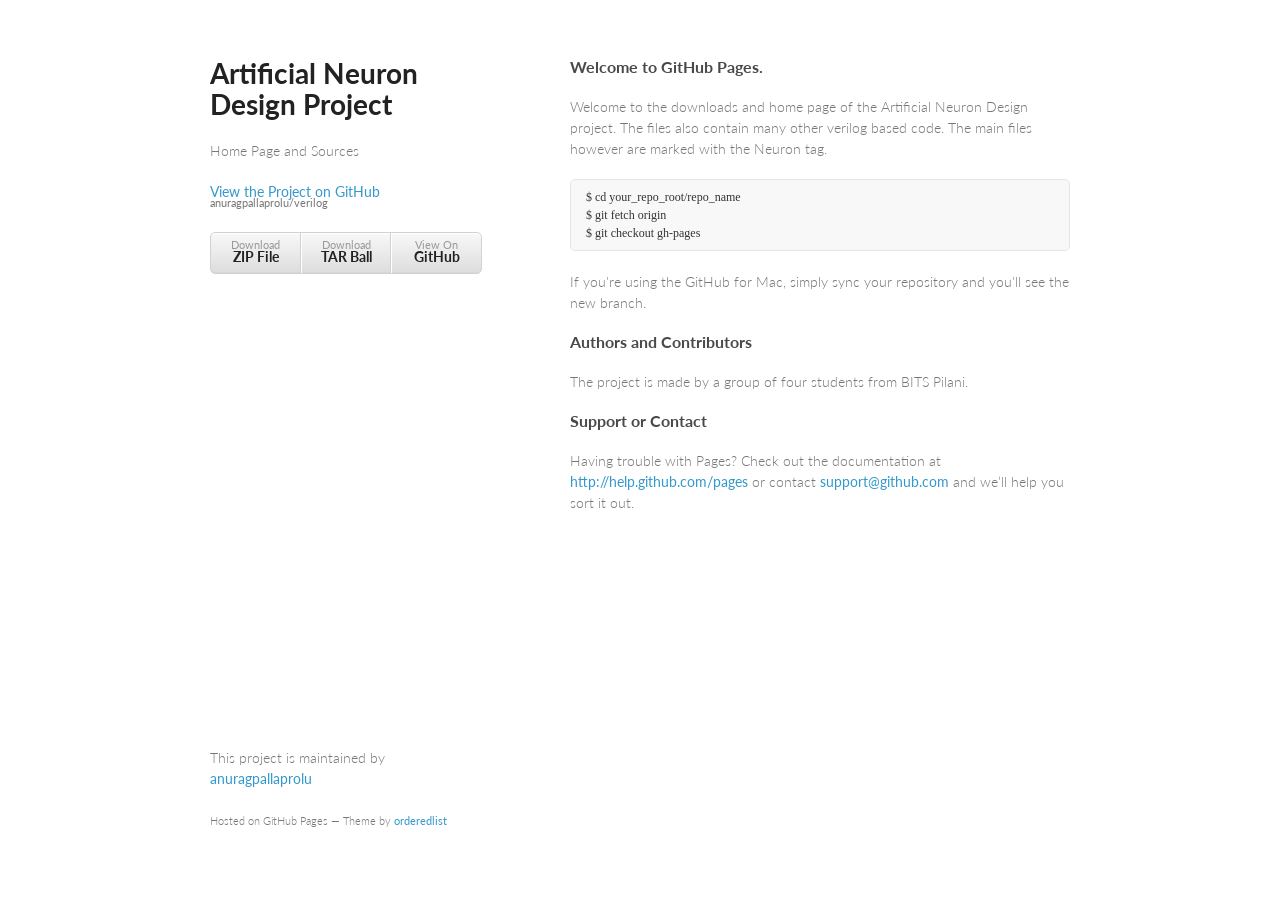
<file: index.html>
<!doctype html>
<html>
  <head>
    <meta charset="utf-8">
    <meta http-equiv="X-UA-Compatible" content="chrome=1">
    <title>Artificial Neuron Design: Home Page</title>

    <link rel="stylesheet" href="stylesheets/styles.css">
    <link rel="stylesheet" href="stylesheets/pygment_trac.css">
    <meta name="viewport" content="width=device-width, initial-scale=1, user-scalable=no">
    <!--[if lt IE 9]>
    <script src="//html5shiv.googlecode.com/svn/trunk/html5.js"></script>
    <![endif]-->
  </head>
  <body>
    <div class="wrapper">
      <header>
        <h1>Artificial Neuron Design Project</h1>
        <p>Home Page and Sources</p>

        <p class="view"><a href="https://github.com/anuragpallaprolu/verilog">View the Project on GitHub <small>anuragpallaprolu/verilog</small></a></p>


        <ul>
          <li><a href="https://github.com/anuragpallaprolu/verilog/zipball/master">Download <strong>ZIP File</strong></a></li>
          <li><a href="https://github.com/anuragpallaprolu/verilog/tarball/master">Download <strong>TAR Ball</strong></a></li>
          <li><a href="https://github.com/anuragpallaprolu/verilog">View On <strong>GitHub</strong></a></li>
        </ul>
      </header>
      <section>
        <h3>
<a name="welcome-to-github-pages" class="anchor" href="#welcome-to-github-pages"><span class="octicon octicon-link"></span></a>Welcome to GitHub Pages.</h3>

<p>Welcome to the downloads and home page of the Artificial Neuron Design project. The files also contain many other verilog based code. The main files however are marked with the Neuron tag.</p>

<pre><code>$ cd your_repo_root/repo_name
$ git fetch origin
$ git checkout gh-pages
</code></pre>

<p>If you're using the GitHub for Mac, simply sync your repository and you'll see the new branch.</p>


<h3>
<a name="authors-and-contributors" class="anchor" href="#authors-and-contributors"><span class="octicon octicon-link"></span></a>Authors and Contributors</h3>

<p>The project is made by a group of four students from BITS Pilani.</p>

<h3>
<a name="support-or-contact" class="anchor" href="#support-or-contact"><span class="octicon octicon-link"></span></a>Support or Contact</h3>

<p>Having trouble with Pages? Check out the documentation at <a href="http://help.github.com/pages">http://help.github.com/pages</a> or contact <a href="mailto:support@github.com">support@github.com</a> and we’ll help you sort it out.</p>
      </section>
      <footer>
        <p>This project is maintained by <a href="https://github.com/anuragpallaprolu">anuragpallaprolu</a></p>
        <p><small>Hosted on GitHub Pages &mdash; Theme by <a href="https://github.com/orderedlist">orderedlist</a></small></p>
      </footer>
    </div>
    <script src="javascripts/scale.fix.js"></script>
    
  </body>
</html>
</file>
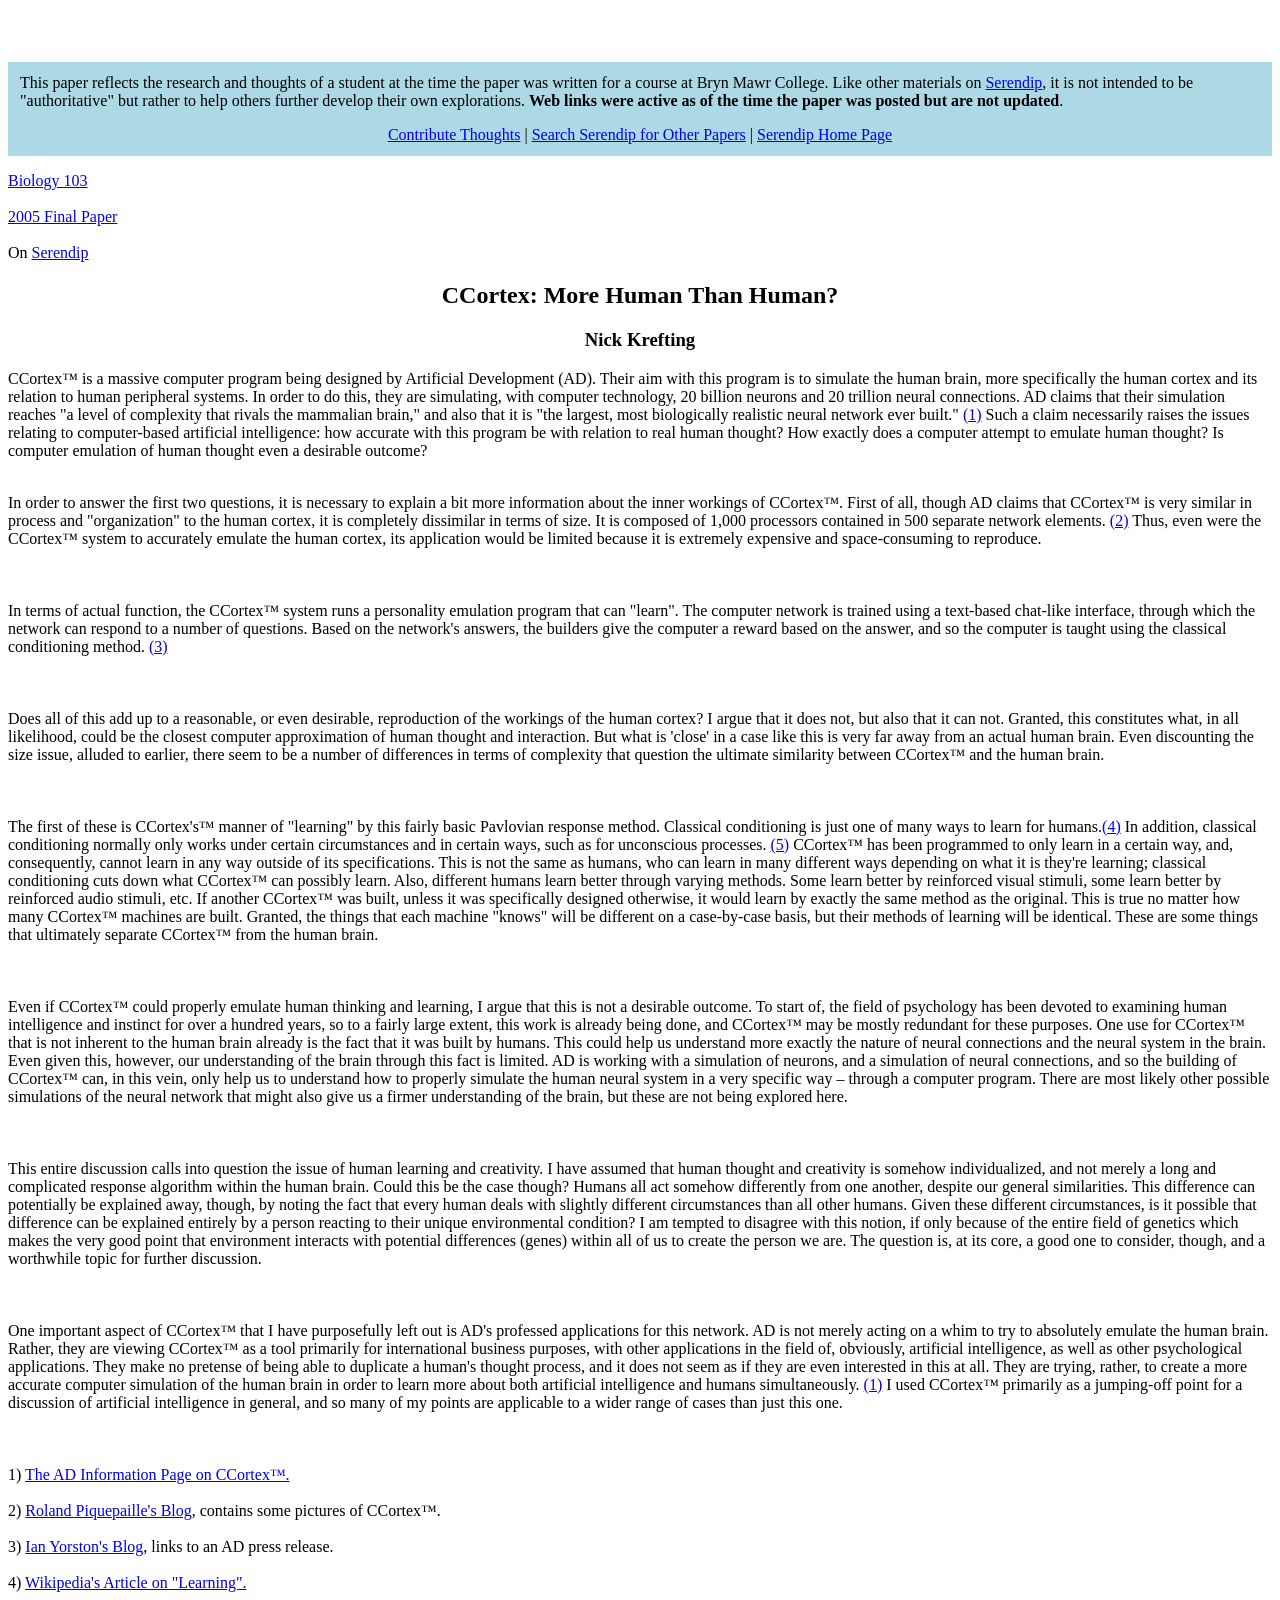
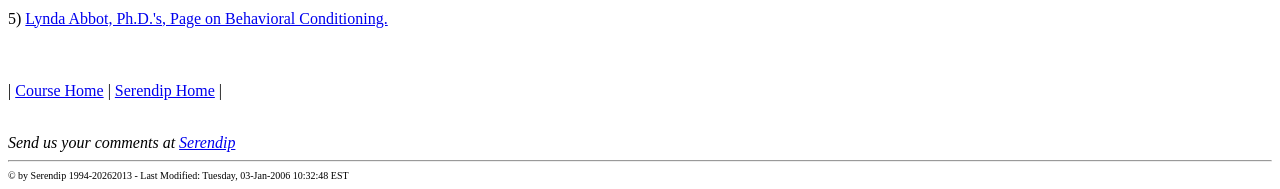
<file: CCortex  More Human Than Human .htm>
<!-- saved from url=(0065)http://serendip.brynmawr.edu/biology/b103/f05/web3/nkrefting.html -->
<html><head><meta http-equiv="Content-Type" content="text/html; charset=ISO-8859-1"><style type="text/css"></style></head><body bgcolor="#ffffff"><br>
<title>CCortex: More Human Than Human?</title><br>
<br>
<table width="100%" bgcolor="lightblue" cellpadding="10">

<tbody><tr>

  <td><p>This paper reflects the research and thoughts of a student at the time the paper was written for a course at Bryn Mawr College.  Like other materials  on <a href="http://serendip.brynmawr.edu/">Serendip</a>,&nbsp;it is not intended to be "authoritative" but rather to help others further develop their own explorations. <strong>Web links were 

  active as of the time the paper was posted but are not updated</strong>.

</p>

    <p align="center"><a href="http://serendip.brynmawr.edu/cgi-bin/comments">Contribute Thoughts</a> |

      <a href="http://serendip.brynmawr.edu/serendip/a2z.html">Search Serendip for Other Papers</a>	    | <a href="http://serendip.brynmawr.edu/">Serendip Home Page</a>	    </p>

  

    </td>

</tr>

</tbody></table>
<script type="text/javascript">
var gaJsHost = (("https:" == document.location.protocol) ? 
"https://ssl." : "http://www.");
document.write(unescape("%3Cscript src='" + gaJsHost + 
"google-analytics.com/ga.js' 
type='text/javascript'%3E%3C/script%3E"));
</script>
<script type="text/javascript">
try {
var pageTracker = _gat._getTracker("UA-4029525-1");
pageTracker._trackPageview();
} catch(err) {}</script>

<p>


<a href="http://serendip.brynmawr.edu/biology/b103/f05">Biology 103</a><br><br>
<a href="http://serendip.brynmawr.edu/biology/b103/f05/web3">2005 Final Paper</a><br><br>
On <a href="http://serendip.brynmawr.edu/">Serendip</a></p><p></p><center><h2>CCortex: More Human Than Human?</h2> <h3>Nick Krefting</h3></center>CCortex� is a massive computer program being designed by Artificial Development (AD).  Their aim with this program is to simulate the human brain, more specifically the human cortex and its relation to human peripheral systems.  In order to do this, they are simulating, with computer technology, 20 billion neurons and 20 trillion neural connections.  AD claims that their simulation reaches "a level of complexity that rivals the mammalian brain," and also that it is "the largest, most biologically realistic neural network ever built." <a href="http://serendip.brynmawr.edu/biology/b103/f05/web3/nkrefting.html#1">(1)</a>  Such a claim necessarily raises the issues relating to computer-based artificial intelligence: how accurate with this program be with relation to real human thought?  How exactly does a computer attempt to emulate human thought?  Is computer emulation of human thought even a desirable outcome?<br><br><p>
In order to answer the first two questions, it is necessary to explain a bit more information about the inner workings of CCortex�.  First of all, though AD claims that CCortex� is very similar in process and "organization" to the human cortex, it is completely dissimilar in terms of size.  It is composed of 1,000 processors contained in 500 separate network elements. <a href="http://serendip.brynmawr.edu/biology/b103/f05/web3/nkrefting.html#2">(2)</a>  Thus, even were the CCortex� system to accurately emulate the human cortex, its application would be limited because it is extremely expensive and space-consuming to reproduce.  <br>
<br><br><br>
In terms of actual function, the CCortex� system runs a personality emulation program that can "learn".  The computer network is trained using a text-based chat-like interface, through which the network can respond to a number of questions.  Based on the network's answers, the builders give the computer a reward based on the answer, and so the computer is taught using the classical conditioning method. <a href="http://serendip.brynmawr.edu/biology/b103/f05/web3/nkrefting.html#3">(3)</a><br>
<br><br><br>
Does all of this add up to a reasonable, or even desirable, reproduction of the workings of the human cortex?  I argue that it does not, but also that it can not.  Granted, this constitutes what, in all likelihood, could be the closest computer approximation of human thought and interaction.  But what is 'close' in a case like this is very far away from an actual human brain.  Even discounting the size issue, alluded to earlier, there seem to be a number of differences in terms of complexity that question the ultimate similarity between CCortex� and the human brain.<br>
<br><br><br>
The first of these is CCortex's� manner of "learning" by this fairly basic Pavlovian response method.  Classical conditioning is just one of many ways to learn for humans.<a href="http://serendip.brynmawr.edu/biology/b103/f05/web3/nkrefting.html#4">(4)</a>  In addition, classical conditioning normally only works under certain circumstances and in certain ways, such as for unconscious processes. <a href="http://serendip.brynmawr.edu/biology/b103/f05/web3/nkrefting.html#5">(5)</a>  CCortex� has been programmed to only learn in a certain way, and, consequently, cannot learn in any way outside of its specifications.  This is not the same as humans, who can learn in many different ways depending on what it is they're learning; classical conditioning cuts down what CCortex� can possibly learn.  Also, different humans learn better through varying methods.  Some learn better by reinforced visual stimuli, some learn better by reinforced audio stimuli, etc.  If another CCortex� was built, unless it was specifically designed otherwise, it would learn by exactly the same method as the original.  This is true no matter how many CCortex� machines are built.  Granted, the things that each machine "knows" will be different on a case-by-case basis, but their methods of learning will be identical.  These are some things that ultimately separate CCortex� from the human brain.<br>
<br><br><br>
Even if CCortex� could properly emulate human thinking and learning, I argue that this is not a desirable outcome.  To start of, the field of psychology has been devoted to examining human intelligence and instinct for over a hundred years, so to a fairly large extent, this work is already being done, and CCortex� may be mostly redundant for these purposes.  One use for CCortex� that is not inherent to the human brain already is the fact that it was built by humans.  This could help us understand more exactly the nature of neural connections and the neural system in the brain.  Even given this, however, our understanding of the brain through this fact is limited.  AD is working with a simulation of neurons, and a simulation of neural connections, and so the building of CCortex� can, in this vein, only help us to understand how to properly simulate the human neural system in a very specific way � through a computer program.  There are most likely other possible simulations of the neural network that might also give us a firmer understanding of the brain, but these are not being explored here.<br>
<br><br><br>
This entire discussion calls into question the issue of human learning and creativity.  I have assumed that human thought and creativity is somehow individualized, and not merely a long and complicated response algorithm within the human brain.  Could this be the case though?  Humans all act somehow differently from one another, despite our general similarities.  This difference can potentially be explained away, though, by noting the fact that every human deals with slightly different circumstances than all other humans.  Given these different circumstances, is it possible that difference can be explained entirely by a person reacting to their unique environmental condition?  I am tempted to disagree with this notion, if only because of the entire field of genetics which makes the very good point that environment interacts with potential differences (genes) within all of us to create the person we are.  The question is, at its core, a good one to consider, though, and a worthwhile topic for further discussion.<br>
<br><br><br>
One important aspect of CCortex� that I have purposefully left out is AD's professed applications for this network.  AD is not merely acting on a whim to try to absolutely emulate the human brain.  Rather, they are viewing CCortex� as a tool primarily for international business purposes, with other applications in the field of, obviously, artificial intelligence, as well as other psychological applications.  They make no pretense of being able to duplicate a human's thought process, and it does not seem as if they are even interested in this at all.  They are trying, rather, to create a more accurate computer simulation of the human brain in order to learn more about both artificial intelligence and humans simultaneously. <a href="http://serendip.brynmawr.edu/biology/b103/f05/web3/nkrefting.html#1">(1)</a>  I used CCortex� primarily as a jumping-off point for a discussion of artificial intelligence in general, and so many of my points are applicable to a wider range of cases than just this one.<br>
<br><br><br>
<a name="1">1) </a><a href="http://www.ad.com/ccortex.asp?id=1">The AD Information Page on CCortex�.</a><br><br>
<a name="2">2) </a><a href="http://www.primidi.com/2004/07/15.html">Roland Piquepaille's Blog</a>, contains some pictures of CCortex�.<br><br>
<a name="3">3) </a><a href="http://www.unreasonableman.net/2004/08/computer_brains.html">Ian Yorston's Blog</a>, links to an AD press release.<br><br>
<a name="4">4) </a><a href="http://en.wikipedia.org/wiki/Learning">Wikipedia's Article on "Learning".</a><br><br>
<a name="5">5) </a><a href="http://teachnet.edb.utexas.edu/~lynda_abbott/Behavioral1.html">Lynda Abbot, Ph.D.'s, Page on Behavioral Conditioning.</a><br>
<br><br><br> 
| <a href="http://serendip.brynmawr.edu/biology/b103/f05/index.html">Course Home</a> | <a href="http://serendip.brynmawr.edu/">Serendip Home</a> |

<br><br> 
</p><address>Send us your comments at <a href="http://serendip.brynmawr.edu/cgi-bin/comments">Serendip</a></address>
<hr>
<font size="1">� by Serendip 1994-<script type="text/javascript"> 
<!--
var d = new Date();
var curr_year = d.getFullYear();
document.write(curr_year);
//-->
</script>2013
 - Last Modified: 
Tuesday, 03-Jan-2006 10:32:48 EST 
</font> 


</body></html>
</file>
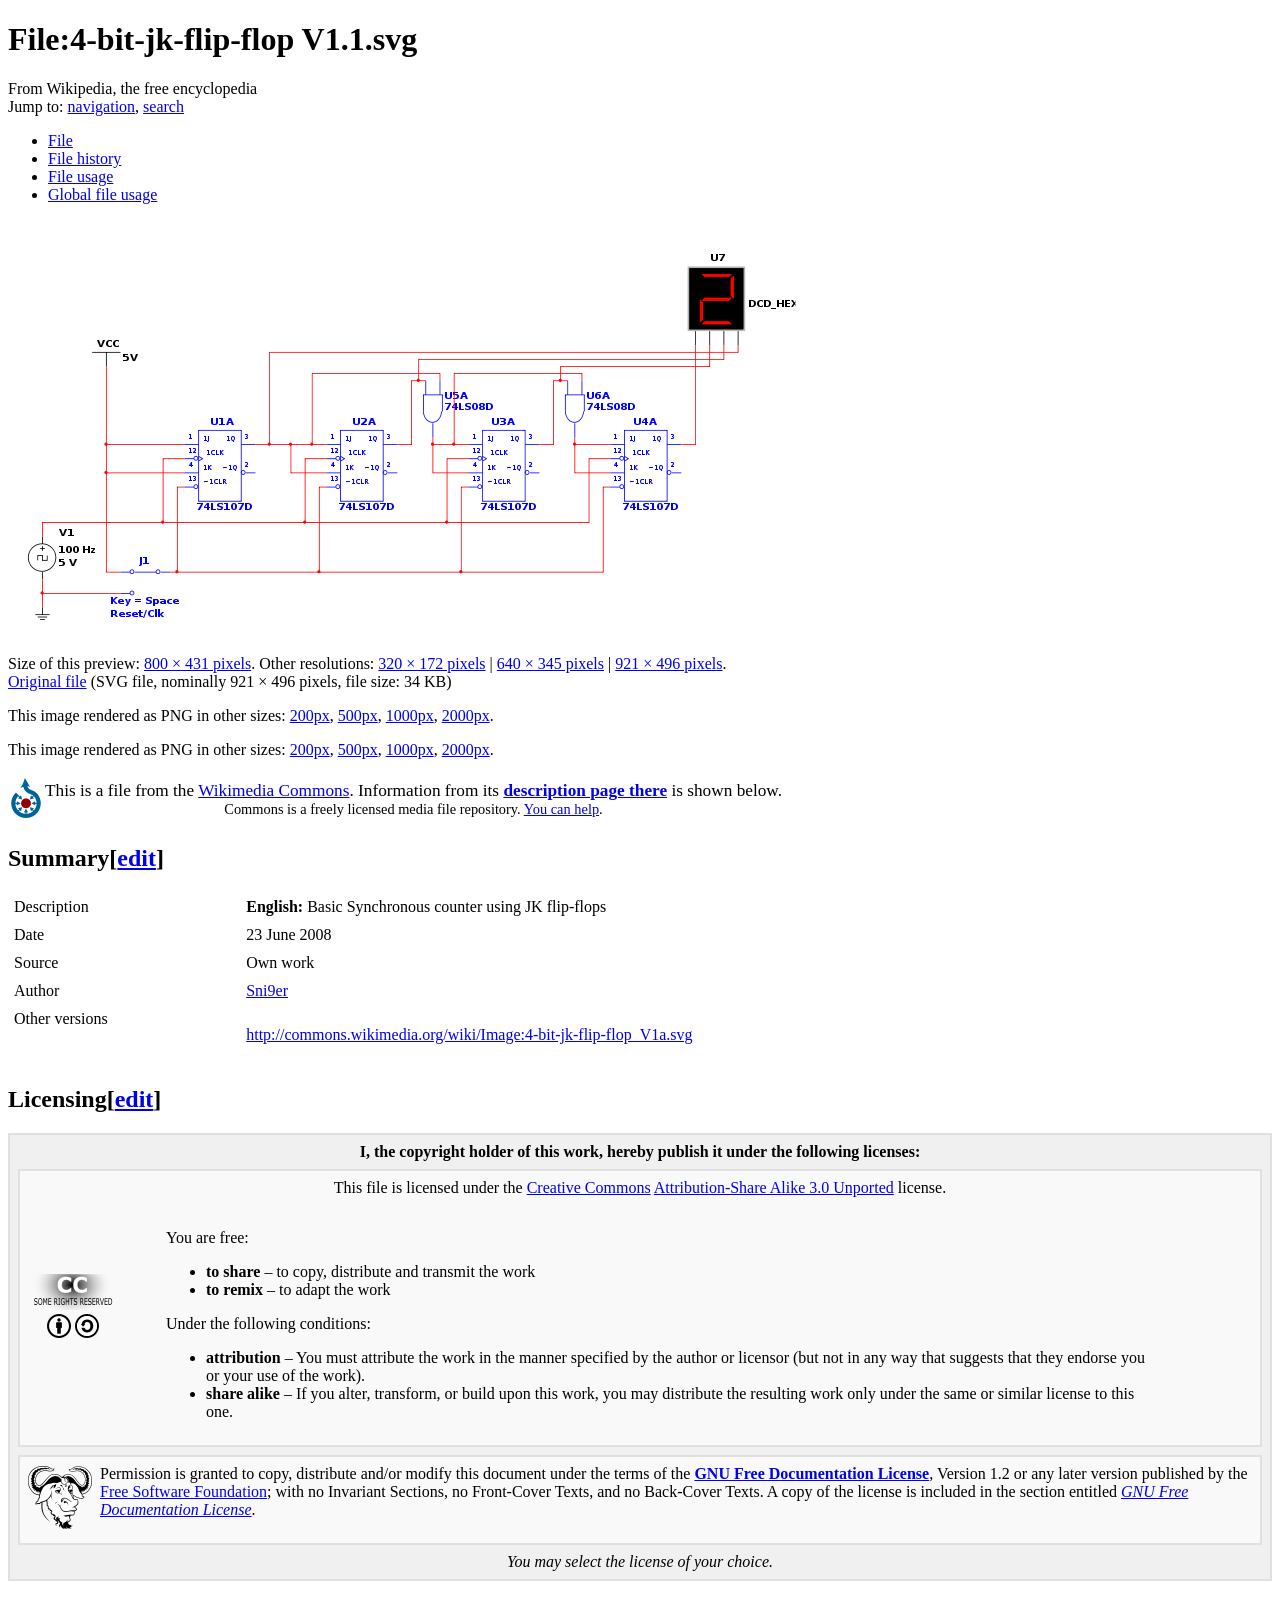
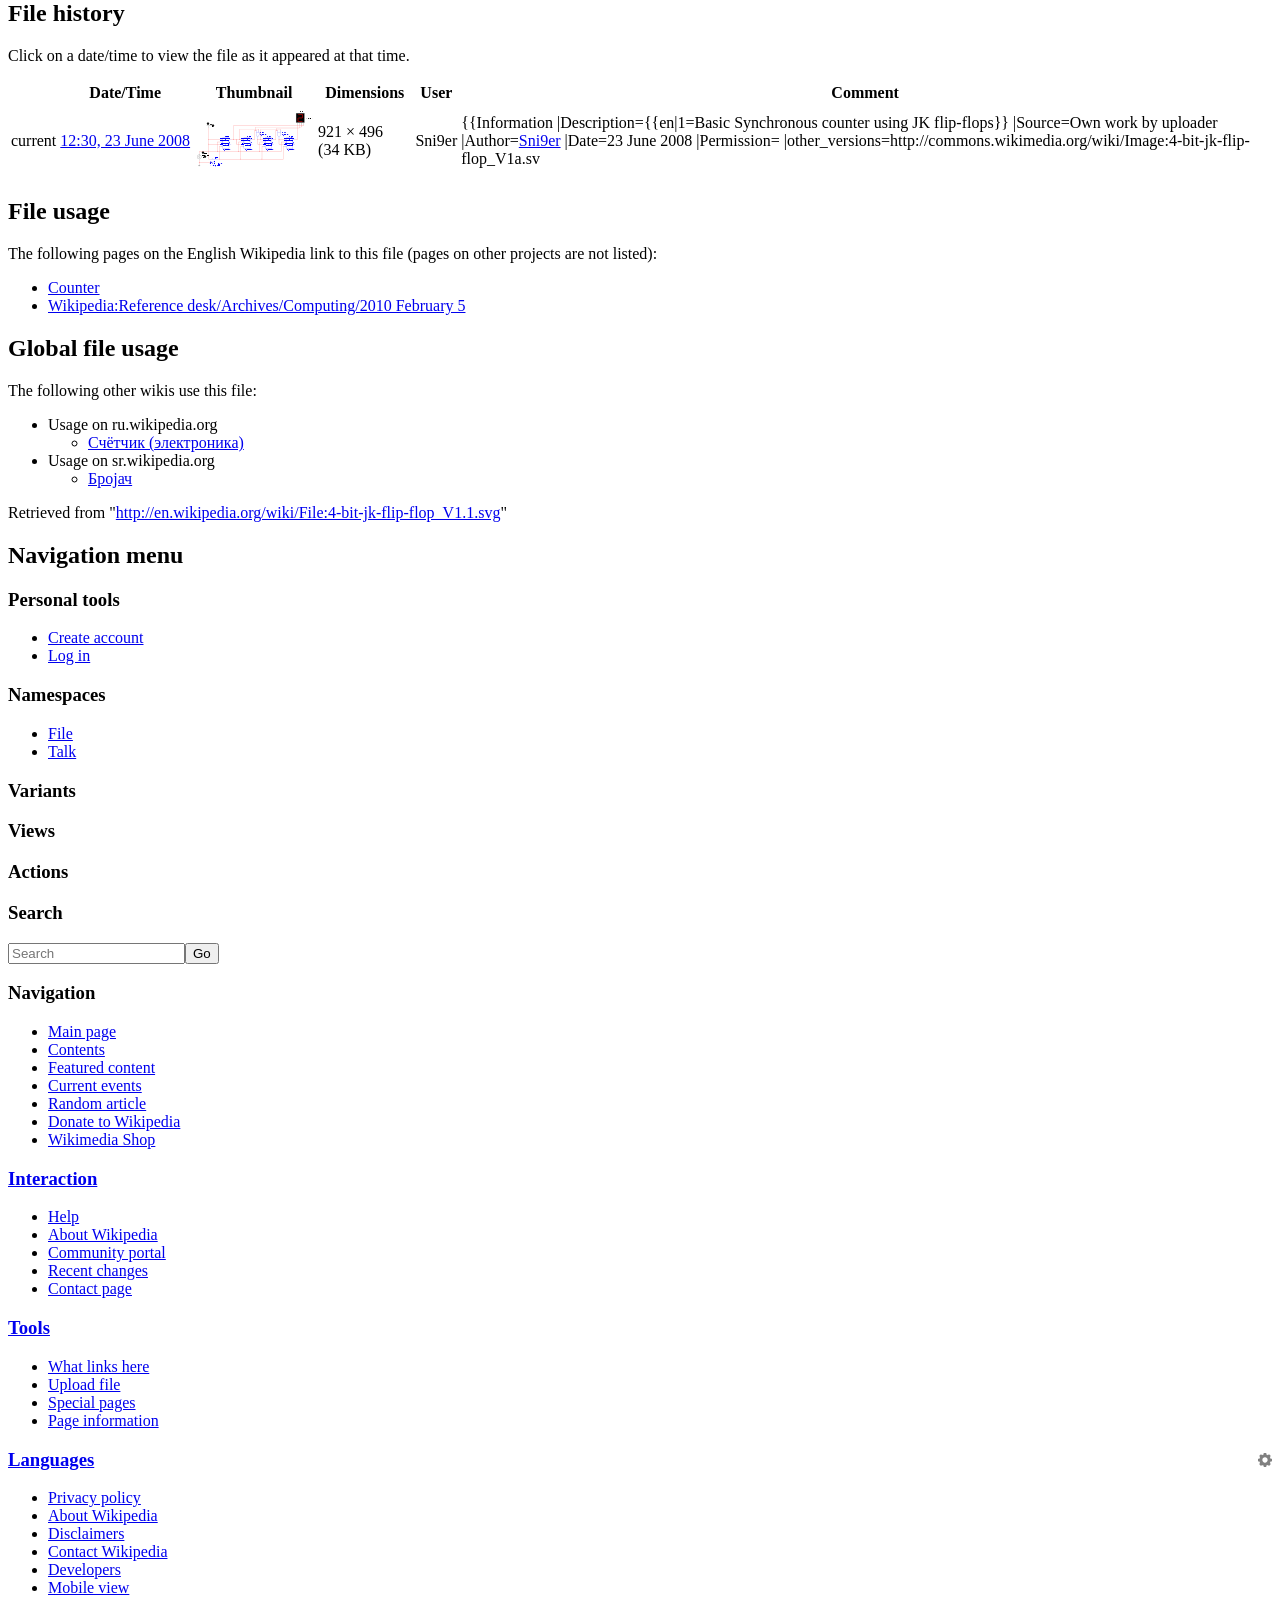
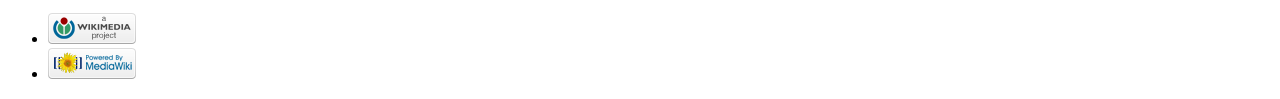
<file: File 4-bit-jk-flip-flop V1.1.svg - Wikipedia, the free encyclopedia.htm>
<!DOCTYPE html>
<!-- saved from url=(0061)http://en.wikipedia.org/wiki/File:4-bit-jk-flip-flop_V1.1.svg -->
<html lang="en" dir="ltr" class="client-js ve-not-available"><head><meta http-equiv="Content-Type" content="text/html; charset=UTF-8">
<meta charset="UTF-8">
<title>File:4-bit-jk-flip-flop V1.1.svg - Wikipedia, the free encyclopedia</title>
<meta http-equiv="X-UA-Compatible" content="IE=EDGE">
<meta name="generator" content="MediaWiki 1.23wmf18">
<link rel="apple-touch-icon" href="http://bits.wikimedia.org/apple-touch/wikipedia.png">
<link rel="shortcut icon" href="http://bits.wikimedia.org/favicon/wikipedia.ico">
<link rel="search" type="application/opensearchdescription+xml" href="http://en.wikipedia.org/w/opensearch_desc.php" title="Wikipedia (en)">
<link rel="EditURI" type="application/rsd+xml" href="http://en.wikipedia.org/w/api.php?action=rsd">
<link rel="copyright" href="http://creativecommons.org/licenses/by-sa/3.0/">
<link rel="alternate" type="application/atom+xml" title="Wikipedia Atom feed" href="http://en.wikipedia.org/w/index.php?title=Special:RecentChanges&feed=atom">
<link rel="canonical" href="http://commons.wikimedia.org/wiki/File:4-bit-jk-flip-flop_V1.1.svg">
<link rel="stylesheet" href="http://bits.wikimedia.org/en.wikipedia.org/load.php?debug=false&lang=en&modules=ext.gadget.DRN-wizard%2CReferenceTooltips%2Ccharinsert%2Cteahouse%7Cext.uls.nojs%7Cext.visualEditor.viewPageTarget.noscript%7Cext.wikihiero%7Cmediawiki.legacy.commonPrint%2Cshared%7Cmediawiki.ui.button%7Cskins.common.interface%7Cskins.vector.styles&only=styles&skin=vector&*">
<link rel="stylesheet" href="http://commons.wikimedia.org/w/index.php?title=MediaWiki:Filepage.css&action=raw&maxage=2678400&usemsgcache=yes&ctype=text%2Fcss&smaxage=2678400"><style>
@-webkit-keyframes centralAuthPPersonalAnimation{0%{opacity:0;-webkit-transform:translateY(-20px)}100%{opacity:1;-webkit-transform:translateY(0)}}@-moz-keyframes centralAuthPPersonalAnimation{0%{opacity:0;-moz-transform:translateY(-20px)}100%{opacity:1;-moz-transform:translateY(0)}}@-o-keyframes centralAuthPPersonalAnimation{0%{opacity:0;-o-transform:translateY(-20px)}100%{opacity:1;-o-transform:translateY(0)}}@keyframes centralAuthPPersonalAnimation{0%{opacity:0;transform:translateY(-20px)}100%{opacity:1;transform:translateY(0)}}.centralAuthPPersonalAnimation{-webkit-animation-duration:1s;-moz-animation-duration:1s;-o-animation-duration:1s;animation-duration:1s;-webkit-animation-fill-mode:both;-moz-animation-fill-mode:both;-o-animation-fill-mode:both;animation-fill-mode:both;-webkit-animation-name:centralAuthPPersonalAnimation;-moz-animation-name:centralAuthPPersonalAnimation;-o-animation-name:centralAuthPPersonalAnimation;animation-name:centralAuthPPersonalAnimation}
/* cache key: enwiki:resourceloader:filter:minify-css:7:0dcacc990dd02e7db9669ab3090b80f1 */
.mw-editsection{white-space:nowrap;padding-right:0.25em; unicode-bidi:-moz-isolate;unicode-bidi:-webkit-isolate;unicode-bidi:isolate}.mw-editsection-divider{color:#555} .mw-content-ltr .mw-editsection-expanded .mw-editsection-bracket:first-of-type,.mw-content-rtl .mw-editsection-expanded .mw-editsection-bracket:not(:first-of-type){margin-left:-0.25em;margin-right:0.25em;color:#555} .mw-content-rtl .mw-editsection-expanded .mw-editsection-bracket:first-of-type,.mw-content-ltr .mw-editsection-expanded .mw-editsection-bracket:not(:first-of-type){margin-right:-0.25em;margin-left:0.25em;color:#555}.ve-tabmessage-appendix{font-size:0.7em;vertical-align:top;line-height:1.43em;padding-left:0.5em; background-image:none !important;display:inline !important}
/* cache key: enwiki:resourceloader:filter:minify-css:7:10d5f32d441941e72673fc73cdfe14a9 */
.uls-menu a{cursor:pointer}.uls-menu.callout .caret-before{border-top:20px solid transparent;border-right:20px solid #C9C9C9;border-bottom:20px solid transparent;display:inline-block;left:-21px;top:30px;position:absolute}.uls-menu.callout .caret-after{border-top:20px solid transparent;border-right:20px solid #FCFCFC;border-bottom:20px solid transparent;display:inline-block;left:-20px;top:30px;position:absolute}.uls-ui-languages button{width:23%;text-overflow:ellipsis;margin-right:4%}button.uls-more-languages{width:auto}.settings-title{font-size:11pt}.settings-text{color:#555555;font-size:9pt}div.display-settings-block:hover .settings-text{color:#252525}
/* cache key: enwiki:resourceloader:filter:minify-css:7:22d1681fa868b4ff4fbcb1ec1e58a9ea */
.tipsy{padding:5px;position:absolute;z-index:100000;cursor:default}.tipsy-inner{padding:5px 8px 4px 8px; background-color:#ffffff;border:solid 1px #a7d7f9;color:black;max-width:15em;border-radius:4px;-moz-border-radius:4px;-webkit-border-radius:4px; }.tipsy-arrow{position:absolute;background:url([data-uri]) no-repeat top left;background:url(//bits.wikimedia.org/static-1.23wmf18/resources/jquery.tipsy/images/tipsy.png?2014-03-13T16:06:40Z) no-repeat top left!ie;width:11px;height:6px} .tipsy-n .tipsy-arrow{top:0px;left:50%;margin-left:-5px} .tipsy-nw .tipsy-arrow{top:1px;left:10px} .tipsy-ne .tipsy-arrow{top:1px;right:10px} .tipsy-s .tipsy-arrow{bottom:0px;left:50%;margin-left:-5px;background-position:bottom left} .tipsy-sw .tipsy-arrow{bottom:0px;left:10px;background-position:bottom left} .tipsy-se .tipsy-arrow{bottom:0px;right:10px;background-position:bottom left} .tipsy-e .tipsy-arrow{top:50%;margin-top:-5px;right:1px;width:5px;height:11px;background-position:top right} .tipsy-w .tipsy-arrow{top:50%;margin-top:-5px;left:0px;width:6px;height:11px}
/* cache key: enwiki:resourceloader:filter:minify-css:7:8d79ecb3da8008edd7e7aae27ee2e928 */
@media print{#centralNotice{display:none}}
/* cache key: enwiki:resourceloader:filter:minify-css:7:ddb0c98a055632ae8e349c9cf48ac703 */
.mw-collapsible-toggle{float:right;-moz-user-select:none;-webkit-user-select:none;-ms-user-select:none;user-select:none} caption .mw-collapsible-toggle{float:none} li .mw-collapsible-toggle{float:none} .mw-collapsible-toggle-li{list-style:none}
/* cache key: enwiki:resourceloader:filter:minify-css:7:6c1d24e90626cec584f0869483f983e7 */
.suggestions{overflow:hidden;position:absolute;top:0;left:0;width:0;border:none;z-index:1099;padding:0;margin:-1px -1px 0 0} html > body .suggestions{margin:-1px 0 0 0}.suggestions-special{position:relative;background-color:white;cursor:pointer;border:solid 1px #aaaaaa;padding:0;margin:0;margin-top:-2px;display:none;padding:0.25em 0.25em;line-height:1.25em}.suggestions-results{background-color:white;cursor:pointer;border:solid 1px #aaaaaa;padding:0;margin:0}.suggestions-result{color:black;margin:0;line-height:1.5em;padding:0.01em 0.25em;text-align:left}.suggestions-result-current{background-color:#4C59A6;color:white}.suggestions-special .special-label{color:gray;text-align:left}.suggestions-special .special-query{color:black;font-style:italic;text-align:left}.suggestions-special .special-hover{background-color:silver}.suggestions-result-current .special-label,.suggestions-result-current .special-query{color:white}.autoellipsis-matched,.highlight{font-weight:bold}
/* cache key: enwiki:resourceloader:filter:minify-css:7:9780324491b653a3780e2d029bdc140c */
.wp-teahouse-question-form{position:absolute;margin-left:auto;margin-right:auto;background-color:#f4f3f0;border:1px solid #a7d7f9;padding:1em}#wp-th-question-ask{float:right}.wp-teahouse-ask a.external{background-image:none !important}.wp-teahouse-respond-form{position:absolute;margin-left:auto;margin-right:auto;background-color:#f4f3f0;border:1px solid #a7d7f9;padding:1em}.wp-th-respond{float:right}.wp-teahouse-respond a.external{background-image:none !important}
/* cache key: enwiki:resourceloader:filter:minify-css:7:ba4e3603af357b5172e85672664d39a8 */
.referencetooltip{position:absolute;list-style:none;list-style-image:none;opacity:0;font-size:10px;margin:0;z-index:5;padding:0}.referencetooltip li{border:#080086 2px solid;max-width:260px;padding:10px 8px 13px 8px;margin:0px;background-color:#F7F7F7;box-shadow:2px 4px 2px rgba(0,0,0,0.3);-moz-box-shadow:2px 4px 2px rgba(0,0,0,0.3);-webkit-box-shadow:2px 4px 2px rgba(0,0,0,0.3)}.referencetooltip li+li{margin-left:7px;margin-top:-2px;border:0;padding:0;height:3px;width:0px;background-color:transparent;box-shadow:none;-moz-box-shadow:none;-webkit-box-shadow:none;border-top:12px #080086 solid;border-right:7px transparent solid;border-left:7px transparent solid}.referencetooltip>li+li::after{content:'';border-top:8px #F7F7F7 solid;border-right:5px transparent solid;border-left:5px transparent solid;margin-top:-12px;margin-left:-5px;z-index:1;height:0px;width:0px;display:block}.client-js body .referencetooltip li li{border:none;box-shadow:none;-moz-box-shadow:none;-webkit-box-shadow:none;height:auto;width:auto;margin:auto;padding:0;position:static}.RTflipped{padding-top:13px}.referencetooltip.RTflipped li+li{position:absolute;top:2px;border-top:0;border-bottom:12px #080086 solid}.referencetooltip.RTflipped li+li::after{border-top:0;border-bottom:8px #F7F7F7 solid;position:absolute;margin-top:7px}.RTsettings{float:right;height:16px;width:16px;cursor:pointer;background-image:url(//upload.wikimedia.org/wikipedia/commons/e/ed/Cog.png);margin-top:-9px;margin-right:-7px;-webkit-transition:opacity 0.15s;-moz-transition:opacity 0.15s;-o-transition:opacity 0.15s;-ms-transition:opacity 0.15s;transition:opacity 0.15s;opacity:0.6;filter:alpha(opacity=60)}.RTsettings:hover{opacity:1;filter:alpha(opacity=100)}.RTTarget{border:#080086 2px solid}
/* cache key: enwiki:resourceloader:filter:minify-css:7:3c614aa75cecefe56b27b5e3c9197b7e */
#container{position:relative;min-height:100%}#container,video{width:100%;height:100%}#playerContainer{overflow:hidden;position:relative;height:100%;background:#000}#videoHolder{position:relative;overflow:hidden}.fullscreen #playerContainer{position:absolute !important;width:100% !important;height:100%! important;z-index:9999;min-height:100%;top:0;left:0;margin:0}.mwEmbedPlayer{width:100%;height:100%;overflow:hidden;position:absolute;top:0;left:0}.modal_editor{ left:10px;top:10px;right:10px;bottom:10px;position:fixed;z-index:100}.displayHTML a:visited{color:white}.loadingSpinner{width:32px;height:32px;display:block;padding:0px;background-image:url(//bits.wikimedia.org/static-1.23wmf18/extensions/MwEmbedSupport/MwEmbedModules/MwEmbedSupport/skins/common/images/loading_ani.gif?2014-03-13T16:08:20Z)}.mw-imported-resource{border:thin solid black}.kaltura-icon{background-image:url(//bits.wikimedia.org/static-1.23wmf18/extensions/MwEmbedSupport/MwEmbedModules/MwEmbedSupport/skins/common/images/kaltura_logo_sm_transparent.png?2014-03-13T16:08:20Z) !important;background-repeat:no-repeat;display:block;height:12px;width:12px;margin-top:2px !important;margin-left:3px !important}.mw-fullscreen-overlay{background:rgb(0,0,0) none repeat scroll 0% 0%;position:fixed;top:0pt;left:0pt;width:100%;height:100%;-moz-background-clip:border;-moz-background-origin:padding;-moz-background-inline-policy:continuous} .play-btn-large{width:70px;height:53px;background :url(//bits.wikimedia.org/static-1.23wmf18/extensions/MwEmbedSupport/MwEmbedModules/MwEmbedSupport/skins/common/images/player_big_play_button.png?2014-03-13T16:08:20Z);position :absolute;cursor :pointer;border :none !important;z-index :1}.play-btn-large:hover{background :url(//bits.wikimedia.org/static-1.23wmf18/extensions/MwEmbedSupport/MwEmbedModules/MwEmbedSupport/skins/common/images/player_big_play_button_hover.png?2014-03-13T16:08:20Z)}.carouselContainer{position :absolute;width :100%;z-index :2}.carouselVideoTitle{position :absolute;top :0px;left :0px;width :100%;background :rgba(0,0,0,0.8);color :white;font-size :small;font-weight :bold;z-index :2}.carouselVideoTitleText{display :block;padding :10px 10px 10px 20px}.carouselTitleDuration{position :absolute;top :0px;right :0px;padding :2px;background-color :#5A5A5A;color :#D9D9D9;font-size :smaller;z-index :2}.carouselImgTitle{position :absolute;width :100%;text-align :center;color :white;font-size :small;background :rgba(0,0,0,0.4)}.carouselImgDuration{position :absolute;top :2px;left :2px;background :rgba( 0,0,0,0.7 );color :white;padding :1px 6px;font-size :small}.carouselPrevButton,.carouselNextButton{display :block;position :absolute;bottom:23px}.carouselPrevButton{left :5px}.carouselNextButton{right:6px}.alert-container{-webkit-border-radius:3px;-moz-border-radius:3px;border-radius:3px;background-image:linear-gradient(bottom,rgb(215,215,215) 4%,rgb(230,230,230) 55%,rgb(255,255,255) 100%);background-image:-o-linear-gradient(bottom,rgb(215,215,215) 4%,rgb(230,230,230) 55%,rgb(255,255,255) 100%);background-image:-moz-linear-gradient(bottom,rgb(215,215,215) 4%,rgb(230,230,230) 55%,rgb(255,255,255) 100%);background-image:-webkit-linear-gradient(bottom,rgb(215,215,215) 4%,rgb(230,230,230) 55%,rgb(255,255,255) 100%);background-image:-ms-linear-gradient(bottom,rgb(215,215,215) 4%,rgb(230,230,230) 55%,rgb(255,255,255) 100%);background-image:-webkit-gradient(linear,left bottom,left top,color-stop(0.04,rgb(215,215,215)),color-stop(0.55,rgb(230,230,230)),color-stop(1,rgb(255,255,255)));margin:auto;position:absolute;top:0;left:0;right:0;bottom:0;max-width:80%;max-height:30%}.alert-title{background-color :#E6E6E6;padding :5px;border-bottom :1px solid #D1D1D1;font-weight :normal !important;font-size:14px !important;-webkit-border-top-left-radius:3px;-moz-border-radius-topleft:3px;border-top-left-radius:3px;-webkit-border-top-right-radius:3px;-moz-border-radius-topright:3px;border-top-right-radius:3px }.alert-message{padding :5px;font-weight :normal !important;text-align:center;font-size:14px !important}.alert-buttons-container{text-align:center;padding-bottom:5px}.alert-button{background-color:#474747;color:white;-webkit-border-radius:.5em;-moz-border-radius:.5em;border-radius:.5em;padding:2px 10px;background-image:linear-gradient(bottom,rgb(25,25,25) 4%,rgb(47,47,47) 55%,rgb(71,71,71) 68%);background-image:-o-linear-gradient(bottom,rgb(25,25,25) 4%,rgb(47,47,47) 55%,rgb(71,71,71) 68%);background-image:-moz-linear-gradient(bottom,rgb(25,25,25) 4%,rgb(47,47,47) 55%,rgb(71,71,71) 68%);background-image:-webkit-linear-gradient(bottom,rgb(25,25,25) 4%,rgb(47,47,47) 55%,rgb(71,71,71) 68%);background-image:-ms-linear-gradient(bottom,rgb(25,25,25) 4%,rgb(47,47,47) 55%,rgb(71,71,71) 68%);background-image:-webkit-gradient( linear,left bottom,left top,color-stop(0.04,rgb(25,25,25)),color-stop(0.55,rgb(47,47,47)),color-stop(0.68,rgb(71,71,71)) )}.alert-text{color :black !important}
/* cache key: enwiki:resourceloader:filter:minify-css:7:448cd1bffa369f81b3321f9988377bca */
#p-lang .uls-settings-trigger{background:transparent url([data-uri]) no-repeat right top;background:transparent url(//bits.wikimedia.org/static-1.23wmf18/extensions/UniversalLanguageSelector/resources/css/../images/cog-sprite.png?2014-03-13T16:10:00Z) no-repeat right top!ie;background-image:-webkit-linear-gradient(transparent,transparent),url([data-uri]);background-image:-webkit-linear-gradient(transparent,transparent),url(//bits.wikimedia.org/static-1.23wmf18/extensions/UniversalLanguageSelector/resources/css/../images/cog-sprite.svg?2014-03-13T16:10:00Z)!ie;background-image:linear-gradient(transparent,transparent),url([data-uri]);background-image:linear-gradient(transparent,transparent),url(//bits.wikimedia.org/static-1.23wmf18/extensions/UniversalLanguageSelector/resources/css/../images/cog-sprite.svg?2014-03-13T16:10:00Z)!ie;height:16px;width:14px;float:right;cursor:pointer}.skin-vector #p-lang .uls-settings-trigger{ margin-top:3px}#p-lang .uls-settings-trigger:hover{background-position:right -16px}
/* cache key: enwiki:resourceloader:filter:minify-css:7:2bf588e72938ca909abbf871418fc800 */</style><style>
.suggestions a.mw-searchSuggest-link,.suggestions a.mw-searchSuggest-link:hover,.suggestions a.mw-searchSuggest-link:active,.suggestions a.mw-searchSuggest-link:focus{text-decoration:none;color:black}.suggestions-result-current a.mw-searchSuggest-link,.suggestions-result-current a.mw-searchSuggest-link:hover,.suggestions-result-current a.mw-searchSuggest-link:active,.suggestions-result-current a.mw-searchSuggest-link:focus{color:white}
/* cache key: enwiki:resourceloader:filter:minify-css:7:52b1797f70c7e4094dfa4191101944e8 */</style><meta name="ResourceLoaderDynamicStyles" content="">
<link rel="stylesheet" href="http://bits.wikimedia.org/en.wikipedia.org/load.php?debug=false&lang=en&modules=site&only=styles&skin=vector&*">
<style>a:lang(ar),a:lang(kk-arab),a:lang(mzn),a:lang(ps),a:lang(ur){text-decoration:none}
/* cache key: enwiki:resourceloader:filter:minify-css:7:3904d24a08aa08f6a68dc338f9be277e */</style>

<script src="./File 4-bit-jk-flip-flop V1.1.svg - Wikipedia, the free encyclopedia_files/load.php"></script><script src="./File 4-bit-jk-flip-flop V1.1.svg - Wikipedia, the free encyclopedia_files/load(1).php"></script><style title="spinjs"></style>
<script>if(window.mw){
mw.config.set({"wgCanonicalNamespace":"File","wgCanonicalSpecialPageName":false,"wgNamespaceNumber":6,"wgPageName":"File:4-bit-jk-flip-flop_V1.1.svg","wgTitle":"4-bit-jk-flip-flop V1.1.svg","wgCurRevisionId":0,"wgRevisionId":0,"wgArticleId":0,"wgIsArticle":true,"wgIsRedirect":false,"wgAction":"view","wgUserName":null,"wgUserGroups":["*"],"wgCategories":[],"wgBreakFrames":false,"wgPageContentLanguage":"en","wgPageContentModel":"wikitext","wgSeparatorTransformTable":["",""],"wgDigitTransformTable":["",""],"wgDefaultDateFormat":"dmy","wgMonthNames":["","January","February","March","April","May","June","July","August","September","October","November","December"],"wgMonthNamesShort":["","Jan","Feb","Mar","Apr","May","Jun","Jul","Aug","Sep","Oct","Nov","Dec"],"wgRelevantPageName":"File:4-bit-jk-flip-flop_V1.1.svg","wgIsProbablyEditable":false,"wgRestrictionCreate":[],"wgRestrictionUpload":[],"wgWikiEditorEnabledModules":{"toolbar":true,"dialogs":true,"hidesig":true,"templateEditor":false,"templates":false,"preview":false,"previewDialog":false,"publish":false,"toc":false},"wgBetaFeaturesFeatures":[],"wgVisualEditor":{"isPageWatched":false,"magnifyClipIconURL":"//bits.wikimedia.org/static-1.23wmf18/skins/common/images/magnify-clip.png","pageLanguageCode":"en","pageLanguageDir":"ltr","svgMaxSize":2048},"wikilove-recipient":"","wikilove-anon":0,"wgGuidedTourHelpGuiderUrl":"Help:Guided tours/guider","wgFlowTermsOfUseEdit":"By saving changes, you agree to our \u003Ca class=\"external text\" href=\"//wikimediafoundation.org/wiki/Terms_of_use\"\u003ETerms of Use\u003C/a\u003E and agree to irrevocably release your text under the \u003Ca rel=\"nofollow\" class=\"external text\" href=\"//creativecommons.org/licenses/by-sa/3.0\"\u003ECC BY-SA 3.0 License\u003C/a\u003E and \u003Ca class=\"external text\" href=\"//en.wikipedia.org/wiki/Wikipedia:Text_of_the_GNU_Free_Documentation_License\"\u003EGFDL\u003C/a\u003E","wgULSAcceptLanguageList":["en-us","en"],"wgULSCurrentAutonym":"English","wgFlaggedRevsParams":{"tags":{"status":{"levels":1,"quality":2,"pristine":3}}},"wgStableRevisionId":null,"wgCategoryTreePageCategoryOptions":"{\"mode\":0,\"hideprefix\":20,\"showcount\":true,\"namespaces\":false}","wgNoticeProject":"wikipedia"});
}</script><script>if(window.mw){
mw.loader.implement("user.options",function(){mw.user.options.set({"ccmeonemails":0,"cols":80,"date":"default","diffonly":0,"disablemail":0,"editfont":"default","editondblclick":0,"editsectiononrightclick":0,"enotifminoredits":0,"enotifrevealaddr":0,"enotifusertalkpages":1,"enotifwatchlistpages":0,"extendwatchlist":0,"fancysig":0,"forceeditsummary":0,"gender":"unknown","hideminor":0,"hidepatrolled":0,"imagesize":2,"math":0,"minordefault":0,"newpageshidepatrolled":0,"nickname":"","norollbackdiff":0,"numberheadings":0,"previewonfirst":0,"previewontop":1,"rcdays":7,"rclimit":50,"rememberpassword":0,"rows":25,"showhiddencats":false,"shownumberswatching":1,"showtoolbar":1,"skin":"vector","stubthreshold":0,"thumbsize":4,"underline":2,"uselivepreview":0,"usenewrc":0,"watchcreations":1,"watchdefault":0,"watchdeletion":0,"watchlistdays":3,"watchlisthideanons":0,"watchlisthidebots":0,"watchlisthideliu":0,"watchlisthideminor":0,"watchlisthideown":0,"watchlisthidepatrolled":0,"watchmoves":0,
"wllimit":250,"useeditwarning":1,"prefershttps":1,"flaggedrevssimpleui":1,"flaggedrevsstable":0,"flaggedrevseditdiffs":true,"flaggedrevsviewdiffs":false,"usebetatoolbar":1,"usebetatoolbar-cgd":1,"visualeditor-enable":0,"visualeditor-enable-experimental":0,"visualeditor-enable-mwmath":0,"visualeditor-betatempdisable":0,"wikilove-enabled":1,"echo-subscriptions-web-page-review":true,"echo-subscriptions-email-page-review":false,"ep_showtoplink":false,"ep_bulkdelorgs":false,"ep_bulkdelcourses":true,"ep_showdyk":true,"echo-subscriptions-web-education-program":true,"echo-subscriptions-email-education-program":false,"echo-notify-show-link":true,"echo-show-alert":true,"echo-email-frequency":0,"echo-email-format":"html","echo-subscriptions-email-system":true,"echo-subscriptions-web-system":true,"echo-subscriptions-email-other":false,"echo-subscriptions-web-other":true,"echo-subscriptions-email-edit-user-talk":false,"echo-subscriptions-web-edit-user-talk":true,"echo-subscriptions-email-reverted":
false,"echo-subscriptions-web-reverted":true,"echo-subscriptions-email-article-linked":false,"echo-subscriptions-web-article-linked":false,"echo-subscriptions-email-mention":false,"echo-subscriptions-web-mention":true,"echo-subscriptions-web-edit-thank":true,"echo-subscriptions-email-edit-thank":false,"echo-subscriptions-web-flow-discussion":true,"echo-subscriptions-email-flow-discussion":false,"gettingstarted-task-toolbar-show-intro":true,"uls-preferences":"","language":"en","variant-gan":"gan","variant-iu":"iu","variant-kk":"kk","variant-ku":"ku","variant-shi":"shi","variant-sr":"sr","variant-tg":"tg","variant-uz":"uz","variant-zh":"zh","searchNs0":true,"searchNs1":false,"searchNs2":false,"searchNs3":false,"searchNs4":false,"searchNs5":false,"searchNs6":false,"searchNs7":false,"searchNs8":false,"searchNs9":false,"searchNs10":false,"searchNs11":false,"searchNs12":false,"searchNs13":false,"searchNs14":false,"searchNs15":false,"searchNs100":false,"searchNs101":false,"searchNs108":false,
"searchNs109":false,"searchNs118":false,"searchNs119":false,"searchNs446":false,"searchNs447":false,"searchNs710":false,"searchNs711":false,"searchNs828":false,"searchNs829":false,"gadget-teahouse":1,"gadget-ReferenceTooltips":1,"gadget-DRN-wizard":1,"gadget-charinsert":1,"gadget-mySandbox":1,"variant":"en"});},{},{});mw.loader.implement("user.tokens",function(){mw.user.tokens.set({"editToken":"+\\","patrolToken":false,"watchToken":false});},{},{});
/* cache key: enwiki:resourceloader:filter:minify-js:7:0378eace27e3aee431624f77f4809281 */
}</script>
<script>if(window.mw){
mw.loader.load(["mediawiki.page.startup","mediawiki.legacy.wikibits","mediawiki.legacy.ajax","ext.centralauth.centralautologin","ext.visualEditor.viewPageTarget.init","ext.uls.init","ext.uls.interface","ext.centralNotice.bannerController","skins.vector.js"]);
}</script>
<link rel="dns-prefetch" href="http://meta.wikimedia.org/"><!--[if lt IE 7]><style type="text/css">body{behavior:url("/w/static-1.23wmf18/skins/vector/csshover.min.htc")}</style><![endif]--><script src="./File 4-bit-jk-flip-flop V1.1.svg - Wikipedia, the free encyclopedia_files/index.php" type="text/javascript"></script></head>
<body class="mediawiki ltr sitedir-ltr ns-6 ns-subject page-File_4-bit-jk-flip-flop_V1_1_svg skin-vector action-view vector-animateLayout">
		<div id="mw-page-base" class="noprint"></div>
		<div id="mw-head-base" class="noprint"></div>
		<div id="content" class="mw-body" role="main">
			<a id="top"></a>
			<div id="mw-js-message" style="display:none;"></div>
						<div id="siteNotice"><div id="centralNotice"></div><!-- CentralNotice --></div>
						<h1 id="firstHeading" class="firstHeading" lang="en"><span dir="auto">File:4-bit-jk-flip-flop V1.1.svg</span></h1>
			<div id="bodyContent">
								<div id="siteSub">From Wikipedia, the free encyclopedia</div>
								<div id="contentSub"></div>
												<div id="jump-to-nav" class="mw-jump">
					Jump to:					<a href="http://en.wikipedia.org/wiki/File:4-bit-jk-flip-flop_V1.1.svg#mw-navigation">navigation</a>, 					<a href="http://en.wikipedia.org/wiki/File:4-bit-jk-flip-flop_V1.1.svg#p-search">search</a>
				</div>
				<div id="mw-content-text"><ul id="filetoc"><li><a href="http://en.wikipedia.org/wiki/File:4-bit-jk-flip-flop_V1.1.svg#file">File</a></li>
<li><a href="http://en.wikipedia.org/wiki/File:4-bit-jk-flip-flop_V1.1.svg#filehistory">File history</a></li>
<li><a href="http://en.wikipedia.org/wiki/File:4-bit-jk-flip-flop_V1.1.svg#filelinks">File usage</a></li>
<li><a href="http://en.wikipedia.org/wiki/File:4-bit-jk-flip-flop_V1.1.svg#globalusage">Global file usage</a></li></ul><div class="fullImageLink" id="file"><a href="http://upload.wikimedia.org/wikipedia/commons/f/fc/4-bit-jk-flip-flop_V1.1.svg"><img alt="File:4-bit-jk-flip-flop V1.1.svg" src="./File 4-bit-jk-flip-flop V1.1.svg - Wikipedia, the free encyclopedia_files/800px-4-bit-jk-flip-flop_V1.1.svg.png" width="800" height="431" srcset="//upload.wikimedia.org/wikipedia/commons/thumb/f/fc/4-bit-jk-flip-flop_V1.1.svg/1200px-4-bit-jk-flip-flop_V1.1.svg.png 1.5x, //upload.wikimedia.org/wikipedia/commons/thumb/f/fc/4-bit-jk-flip-flop_V1.1.svg/1600px-4-bit-jk-flip-flop_V1.1.svg.png 2x"></a><div class="mw-filepage-resolutioninfo">Size of this preview: <a href="./File 4-bit-jk-flip-flop V1.1.svg - Wikipedia, the free encyclopedia_files/800px-4-bit-jk-flip-flop_V1.1.svg.png" class="mw-thumbnail-link">800 × 431 pixels</a>. <span class="mw-filepage-other-resolutions">Other resolutions: <a href="http://upload.wikimedia.org/wikipedia/commons/thumb/f/fc/4-bit-jk-flip-flop_V1.1.svg/320px-4-bit-jk-flip-flop_V1.1.svg.png" class="mw-thumbnail-link">320 × 172 pixels</a>&nbsp;| <a href="http://upload.wikimedia.org/wikipedia/commons/thumb/f/fc/4-bit-jk-flip-flop_V1.1.svg/640px-4-bit-jk-flip-flop_V1.1.svg.png" class="mw-thumbnail-link">640 × 345 pixels</a>&nbsp;| <a href="http://upload.wikimedia.org/wikipedia/commons/thumb/f/fc/4-bit-jk-flip-flop_V1.1.svg/921px-4-bit-jk-flip-flop_V1.1.svg.png" class="mw-thumbnail-link">921 × 496 pixels</a>.</span></div></div>
<div class="fullMedia"><a href="http://upload.wikimedia.org/wikipedia/commons/f/fc/4-bit-jk-flip-flop_V1.1.svg" class="internal" title="4-bit-jk-flip-flop V1.1.svg">Original file</a> ‎<span class="fileInfo">(SVG file, nominally 921 × 496 pixels, file size: 34 KB)</span>
<p class="SVGThumbs">This image rendered as PNG in other sizes: <a href="http://upload.wikimedia.org/wikipedia/commons/thumb/f/fc/4-bit-jk-flip-flop_V1.1.svg/200px-4-bit-jk-flip-flop_V1.1.svg.png">200px</a>, <a href="http://upload.wikimedia.org/wikipedia/commons/thumb/f/fc/4-bit-jk-flip-flop_V1.1.svg/500px-4-bit-jk-flip-flop_V1.1.svg.png">500px</a>, <a href="http://upload.wikimedia.org/wikipedia/commons/thumb/f/fc/4-bit-jk-flip-flop_V1.1.svg/1000px-4-bit-jk-flip-flop_V1.1.svg.png">1000px</a>, <a href="http://upload.wikimedia.org/wikipedia/commons/thumb/f/fc/4-bit-jk-flip-flop_V1.1.svg/2000px-4-bit-jk-flip-flop_V1.1.svg.png">2000px</a>.</p></div>
<div class="sharedUploadNotice">
<table id="mw-sharedupload" class="plainlinks fmbox fmbox-system" role="presentation"><tbody><tr><td class="mbox-image"><a href="http://en.wikipedia.org/wiki/File:Commons-logo.svg" class="image" title="Wikimedia Commons logo"><img alt="" src="./File 4-bit-jk-flip-flop V1.1.svg - Wikipedia, the free encyclopedia_files/30px-Commons-logo.svg.png" width="30" height="40" srcset="//upload.wikimedia.org/wikipedia/en/thumb/4/4a/Commons-logo.svg/45px-Commons-logo.svg.png 1.5x, //upload.wikimedia.org/wikipedia/en/thumb/4/4a/Commons-logo.svg/59px-Commons-logo.svg.png 2x"></a></td><td class="mbox-text" style="font-size: 90%; text-align: center;;"><div><big>This is a file from the <a href="http://commons.wikimedia.org/wiki/Main_Page" class="extiw" title="commons:Main Page">Wikimedia Commons</a>. Information from its <b><a href="http://commons.wikimedia.org/wiki/File:4-bit-jk-flip-flop_V1.1.svg" class="extiw" title="commons:File:4-bit-jk-flip-flop V1.1.svg">description page there</a></b> is shown below.</big> <br> Commons is a freely licensed media file repository. <a href="http://commons.wikimedia.org/wiki/Commons:Welcome" class="extiw" title="commons:Commons:Welcome">You can help</a>.</div></td></tr></tbody></table><div class="metadata topicon" id="commons-icon" style="display:none; right:30px;"><a href="http://commons.wikimedia.org/wiki/File:4-bit-jk-flip-flop_V1.1.svg" title="This is a file from the Wikimedia Commons"><img alt="This is a file from the Wikimedia Commons" src="./File 4-bit-jk-flip-flop V1.1.svg - Wikipedia, the free encyclopedia_files/14px-Commons-logo.svg.png" width="14" height="19" srcset="//upload.wikimedia.org/wikipedia/en/thumb/4/4a/Commons-logo.svg/21px-Commons-logo.svg.png 1.5x, //upload.wikimedia.org/wikipedia/en/thumb/4/4a/Commons-logo.svg/28px-Commons-logo.svg.png 2x"></a></div>
</div>
<div id="shared-image-desc"><h2><span class="mw-headline" id="Summary">Summary</span><span class="mw-editsection"><span class="mw-editsection-bracket">[</span><a href="http://commons.wikimedia.org/w/index.php?title=File:4-bit-jk-flip-flop_V1.1.svg&action=edit&section=1" title="Edit section: Summary">edit</a><span class="mw-editsection-bracket">]</span></span></h2>
<div class="hproduct">
<table class="toccolours vevent mw-content-ltr" style="width: 100%; direction: ltr;" cellpadding="4">
<tbody><tr style="vertical-align: top">
<td id="fileinfotpl_desc" class="fileinfo-paramfield">Description<span class="summary fn" style="display:none">4-bit-jk-flip-flop V1.1.svg</span></td>
<td class="description">
<div class="description mw-content-ltr en" dir="ltr" lang="en" style=""><span class="language en" title=""><b>English:</b></span> Basic Synchronous counter using JK flip-flops</div>
</td>
</tr>
<tr style="vertical-align: top">
<td id="fileinfotpl_date" class="fileinfo-paramfield">Date</td>
<td><time class="dtstart" datetime="2008-06-23">23 June 2008</time></td>
</tr>
<tr style="vertical-align: top">
<td id="fileinfotpl_src" class="fileinfo-paramfield">Source</td>
<td><span class="int-own-work">Own work</span></td>
</tr>
<tr style="vertical-align: top">
<td id="fileinfotpl_aut" class="fileinfo-paramfield">Author</td>
<td><a href="http://commons.wikimedia.org/w/index.php?title=User:Sni9er&action=edit&redlink=1" class="new" title="User:Sni9er (page does not exist)">Sni9er</a></td>
</tr>
<tr style="vertical-align: top">
<td id="fileinfotpl_ver" class="fileinfo-paramfield">Other versions</td>
<td>
<p><a class="external free" href="http://commons.wikimedia.org/wiki/Image:4-bit-jk-flip-flop_V1a.svg">http://commons.wikimedia.org/wiki/Image:4-bit-jk-flip-flop_V1a.svg</a></p>
</td>
</tr>
</tbody></table>
</div>
<h2><span class="mw-headline" id="Licensing">Licensing</span><span class="mw-editsection"><span class="mw-editsection-bracket">[</span><a href="http://commons.wikimedia.org/w/index.php?title=File:4-bit-jk-flip-flop_V1.1.svg&action=edit&section=2" title="Edit section: Licensing">edit</a><span class="mw-editsection-bracket">]</span></span></h2>
<table cellspacing="8" cellpadding="0" style="clear:both; margin:0.5em auto; background-color:#f0f0f0; border:2px solid #e0e0e0; direction: ltr;" class="licensetpl_wrapper">
<tbody><tr>
<td>
<center><b><span lang="en" class="description en">I, the copyright holder of this work, hereby publish it under the following licenses:</span></b></center>
<table cellspacing="8" cellpadding="0" style="width:100%; clear:both; text-align:center; margin:0.5em auto; background-color:#f9f9f9; border:2px solid #e0e0e0" class="layouttemplate licensetpl mw-content-ltr">
<tbody><tr>
<td style="width:90px;" rowspan="3"><img alt="w:en:Creative Commons" src="./File 4-bit-jk-flip-flop V1.1.svg - Wikipedia, the free encyclopedia_files/90px-CC_some_rights_reserved.svg.png" width="90" height="36" srcset="//upload.wikimedia.org/wikipedia/commons/thumb/7/79/CC_some_rights_reserved.svg/135px-CC_some_rights_reserved.svg.png 1.5x, //upload.wikimedia.org/wikipedia/commons/thumb/7/79/CC_some_rights_reserved.svg/180px-CC_some_rights_reserved.svg.png 2x"><br>
<img alt="attribution" src="./File 4-bit-jk-flip-flop V1.1.svg - Wikipedia, the free encyclopedia_files/24px-Cc-by_new_white.svg.png" width="24" height="24" srcset="//upload.wikimedia.org/wikipedia/commons/thumb/1/11/Cc-by_new_white.svg/36px-Cc-by_new_white.svg.png 1.5x, //upload.wikimedia.org/wikipedia/commons/thumb/1/11/Cc-by_new_white.svg/48px-Cc-by_new_white.svg.png 2x"> <img alt="share alike" src="./File 4-bit-jk-flip-flop V1.1.svg - Wikipedia, the free encyclopedia_files/24px-Cc-sa_white.svg.png" width="24" height="24" srcset="//upload.wikimedia.org/wikipedia/commons/thumb/d/df/Cc-sa_white.svg/36px-Cc-sa_white.svg.png 1.5x, //upload.wikimedia.org/wikipedia/commons/thumb/d/df/Cc-sa_white.svg/48px-Cc-sa_white.svg.png 2x"></td>
<td>This file is licensed under the <a href="http://en.wikipedia.org/wiki/en:Creative_Commons" class="extiw" title="w:en:Creative Commons">Creative Commons</a> <a rel="nofollow" class="external text" href="http://creativecommons.org/licenses/by-sa/3.0/deed.en">Attribution-Share Alike 3.0 Unported</a> license.</td>
<td style="width:90px;" rowspan="3"></td>
</tr>
<tr style="text-align:center;">
<td></td>
</tr>
<tr style="text-align:left;">
<td>
<dl>
<dd>You are free:
<ul>
<li><b>to share</b> – to copy, distribute and transmit the work</li>
<li><b>to remix</b> – to adapt the work</li>
</ul>
</dd>
<dd>Under the following conditions:
<ul>
<li><b>attribution</b> – You must attribute the work in the manner specified by the author or licensor (but not in any way that suggests that they endorse you or your use of the work).</li>
<li><b>share alike</b> – If you alter, transform, or build upon this work, you may distribute the resulting work only under the same or similar license to this one.</li>
</ul>
</dd>
</dl>
<p><span class="licensetpl_link" style="display:none;">http://creativecommons.org/licenses/by-sa/3.0</span> <span class="licensetpl_short" style="display:none;">CC-BY-SA-3.0</span> <span class="licensetpl_long" style="display:none;">Creative Commons Attribution-Share Alike 3.0</span> <span class="licensetpl_link_req" style="display:none;">true</span><span class="licensetpl_attr_req" style="display:none;">true</span></p>
</td>
</tr>
</tbody></table>
<table cellspacing="8" cellpadding="0" style="width:100%; clear:both; margin:0.5em auto; background-color:#f9f9f9; border:2px solid #e0e0e0; direction: ltr;" class="layouttemplate licensetpl">
<tbody><tr>
<td><a href="http://commons.wikimedia.org/wiki/File:Heckert_GNU_white.svg" class="image" title="GNU head"><img alt="GNU head" src="./File 4-bit-jk-flip-flop V1.1.svg - Wikipedia, the free encyclopedia_files/64px-Heckert_GNU_white.svg.png" width="64" height="63" srcset="//upload.wikimedia.org/wikipedia/commons/thumb/2/22/Heckert_GNU_white.svg/96px-Heckert_GNU_white.svg.png 1.5x, //upload.wikimedia.org/wikipedia/commons/thumb/2/22/Heckert_GNU_white.svg/128px-Heckert_GNU_white.svg.png 2x"></a></td>
<td>Permission is granted to copy, distribute and/or modify this document under the terms of the <b><a href="http://en.wikipedia.org/wiki/en:GNU_Free_Documentation_License" class="extiw" title="w:en:GNU Free Documentation License">GNU Free Documentation License</a></b>, Version 1.2 or any later version published by the <a href="http://en.wikipedia.org/wiki/en:Free_Software_Foundation" class="extiw" title="w:en:Free Software Foundation">Free Software Foundation</a>; with no Invariant Sections, no Front-Cover Texts, and no Back-Cover Texts. A copy of the license is included in the section entitled <i><a href="http://commons.wikimedia.org/wiki/Commons:GNU_Free_Documentation_License_1.2" title="Commons:GNU Free Documentation License 1.2" class="mw-redirect">GNU Free Documentation License</a></i>.
<p><span class="licensetpl_link" style="display:none;">http://www.gnu.org/copyleft/fdl.html</span><span class="licensetpl_short" style="display:none;">GFDL</span><span class="licensetpl_long" style="display:none;">GNU Free Documentation License</span><span class="licensetpl_link_req" style="display:none;">true</span><span class="licensetpl_attr_req" style="display:none;">true</span></p>
</td>
</tr>
</tbody></table>
<center><span lang="en" class="description en"><i>You may select the license of your choice.</i></span></center>
</td>
</tr>
</tbody></table>


<!-- 
NewPP limit report
Parsed by mw1054
CPU time usage: 0.364 seconds
Real time usage: 0.407 seconds
Preprocessor visited node count: 1237/1000000
Preprocessor generated node count: 13882/1500000
Post‐expand include size: 17320/2048000 bytes
Template argument size: 2062/2048000 bytes
Highest expansion depth: 18/40
Expensive parser function count: 0/500
Lua time usage: 0.010/10.000 seconds
Lua memory usage: 489 KB/50 MB
-->

<!-- Saved in parser cache with key commonswiki:pcache:idhash:4264053-1!*!0!!en!4!* and timestamp 20140322191739
 -->
</div>
<h2 id="filehistory">File history</h2>
<div id="mw-imagepage-section-filehistory">
<p>Click on a date/time to view the file as it appeared at that time.
</p>
<table class="wikitable filehistory">
<tbody><tr><td></td><th>Date/Time</th><th>Thumbnail</th><th>Dimensions</th><th>User</th><th>Comment</th></tr>
<tr><td>current</td><td class="filehistory-selected" style="white-space: nowrap;"><a href="http://upload.wikimedia.org/wikipedia/commons/f/fc/4-bit-jk-flip-flop_V1.1.svg">12:30, 23 June 2008</a></td><td><a href="http://upload.wikimedia.org/wikipedia/commons/f/fc/4-bit-jk-flip-flop_V1.1.svg"><img alt="Thumbnail for version as of 12:30, 23 June 2008" src="./File 4-bit-jk-flip-flop V1.1.svg - Wikipedia, the free encyclopedia_files/120px-4-bit-jk-flip-flop_V1.1.svg.png" width="120" height="65"></a></td><td>921 × 496 <span style="white-space: nowrap;">(34 KB)</span></td><td>Sni9er</td><td dir="ltr">{{Information |Description={{en|1=Basic Synchronous counter using JK flip-flops}} |Source=Own work by uploader |Author=<a href="http://en.wikipedia.org/wiki/User:Sni9er" title="User:Sni9er">Sni9er</a> |Date=23 June 2008 |Permission= |other_versions=http://commons.wikimedia.org/wiki/Image:4-bit-jk-flip-flop_V1a.sv</td></tr>
</tbody></table>

</div>
<h2 id="filelinks">File usage</h2>
<div id="mw-imagepage-section-linkstoimage">
<div class="linkstoimage" id="linkstoimage">The following pages on the English Wikipedia link to this file (pages on other projects are not listed):</div>
<ul class="mw-imagepage-linkstoimage">
<li class="mw-imagepage-linkstoimage-ns0"><a href="http://en.wikipedia.org/wiki/Counter" title="Counter">Counter</a></li>
<li class="mw-imagepage-linkstoimage-ns4"><a href="http://en.wikipedia.org/wiki/Wikipedia:Reference_desk/Archives/Computing/2010_February_5" title="Wikipedia:Reference desk/Archives/Computing/2010 February 5">Wikipedia:Reference desk/Archives/Computing/2010 February 5</a></li>
</ul>
</div>
<h2 id="globalusage">Global file usage</h2>
<div id="mw-imagepage-section-globalusage"><p>The following other wikis use this file:
</p><ul>
<li class="mw-gu-onwiki-ru_wikipedia_org">Usage on ru.wikipedia.org
<ul>	<li><a class="external" href="http://ru.wikipedia.org/wiki/%D0%A1%D1%87%D1%91%D1%82%D1%87%D0%B8%D0%BA_(%D1%8D%D0%BB%D0%B5%D0%BA%D1%82%D1%80%D0%BE%D0%BD%D0%B8%D0%BA%D0%B0)">Счётчик (электроника)</a></li>
</ul></li>
<li class="mw-gu-onwiki-sr_wikipedia_org">Usage on sr.wikipedia.org
<ul>	<li><a class="external" href="http://sr.wikipedia.org/wiki/%D0%91%D1%80%D0%BE%D1%98%D0%B0%D1%87">Бројач</a></li>
</ul></li>
</ul>
</div><noscript>&lt;img src="//en.wikipedia.org/wiki/Special:CentralAutoLogin/start?type=1x1" alt="" title="" width="1" height="1" style="border: none; position: absolute;" /&gt;</noscript></div>								<div class="printfooter">
				Retrieved from "<a href="./File 4-bit-jk-flip-flop V1.1.svg - Wikipedia, the free encyclopedia_files/File 4-bit-jk-flip-flop V1.1.svg - Wikipedia, the free encyclopedia.htm">http://en.wikipedia.org/wiki/File:4-bit-jk-flip-flop_V1.1.svg</a>"				</div>
												<div id="catlinks" class="catlinks catlinks-allhidden"></div>												<div class="visualClear"></div>
							</div>
		</div>
		<div id="mw-navigation">
			<h2>Navigation menu</h2>
			<div id="mw-head">
				<div id="p-personal" role="navigation" class="" aria-labelledby="p-personal-label">
	<h3 id="p-personal-label">Personal tools</h3>
	<ul>
<li id="pt-createaccount"><a href="http://en.wikipedia.org/w/index.php?title=Special:UserLogin&returnto=File%3A4-bit-jk-flip-flop+V1.1.svg&type=signup">Create account</a></li><li id="pt-login"><a href="http://en.wikipedia.org/w/index.php?title=Special:UserLogin&returnto=File%3A4-bit-jk-flip-flop+V1.1.svg" title="You&#39;re encouraged to log in; however, it&#39;s not mandatory. [alt-shift-o]" accesskey="o">Log in</a></li>	</ul>
</div>
				<div id="left-navigation">
					<div id="p-namespaces" role="navigation" class="vectorTabs" aria-labelledby="p-namespaces-label">
	<h3 id="p-namespaces-label">Namespaces</h3>
	<ul>
					<li id="ca-nstab-image" class="selected"><span><a href="./File 4-bit-jk-flip-flop V1.1.svg - Wikipedia, the free encyclopedia_files/File 4-bit-jk-flip-flop V1.1.svg - Wikipedia, the free encyclopedia.htm" title="View the file page [alt-shift-c]" accesskey="c">File</a></span></li>
					<li id="ca-talk" class="new"><span><a href="http://en.wikipedia.org/w/index.php?title=File_talk:4-bit-jk-flip-flop_V1.1.svg&action=edit&redlink=1" title="Discussion about the content page [alt-shift-t]" accesskey="t">Talk</a></span></li>
			</ul>
</div>
<div id="p-variants" role="navigation" class="vectorMenu emptyPortlet" aria-labelledby="p-variants-label">
	<h3 id="mw-vector-current-variant">
		</h3>
	<h3 id="p-variants-label" tabindex="0"><span>Variants</span><a href="http://en.wikipedia.org/wiki/File:4-bit-jk-flip-flop_V1.1.svg#" tabindex="-1"></a></h3>
	<div class="menu">
		<ul>
					</ul>
	</div>
</div>
				</div>
				<div id="right-navigation">
					<div id="p-views" role="navigation" class="vectorTabs emptyPortlet" aria-labelledby="p-views-label">
	<h3 id="p-views-label">Views</h3>
	<ul>
			</ul>
</div>
<div id="p-cactions" role="navigation" class="vectorMenu emptyPortlet" aria-labelledby="p-cactions-label">
	<h3 id="p-cactions-label" tabindex="0"><span>Actions</span><a href="http://en.wikipedia.org/wiki/File:4-bit-jk-flip-flop_V1.1.svg#" tabindex="-1"></a></h3>
	<div class="menu">
		<ul>
					</ul>
	</div>
</div>
<div id="p-search" role="search">
	<h3><label for="searchInput">Search</label></h3>
	<form action="http://en.wikipedia.org/w/index.php" id="searchform">
					<div id="simpleSearch">
					<input type="search" name="search" placeholder="Search" title="Search Wikipedia [alt-shift-f]" accesskey="f" id="searchInput" tabindex="1" autocomplete="off"><input type="hidden" value="Special:Search" name="title"><input type="submit" name="go" value="Go" title="Go to a page with this exact name if one exists" id="searchButton" class="searchButton">		</div>
	</form>
</div>
				</div>
			</div>
			<div id="mw-panel" class="collapsible-nav">
					<div id="p-logo" role="banner"><a style="background-image: url(//upload.wikimedia.org/wikipedia/en/b/bc/Wiki.png);" href="http://en.wikipedia.org/wiki/Main_Page" title="Visit the main page"></a></div>
				<div class="portal first persistent" role="navigation" id="p-navigation" aria-labelledby="p-navigation-label">
	<h3 id="p-navigation-label">Navigation</h3>
	<div class="body">
		<ul>
			<li id="n-mainpage-description"><a href="http://en.wikipedia.org/wiki/Main_Page" title="Visit the main page [alt-shift-z]" accesskey="z">Main page</a></li>
			<li id="n-contents"><a href="http://en.wikipedia.org/wiki/Portal:Contents" title="Guides to browsing Wikipedia">Contents</a></li>
			<li id="n-featuredcontent"><a href="http://en.wikipedia.org/wiki/Portal:Featured_content" title="Featured content – the best of Wikipedia">Featured content</a></li>
			<li id="n-currentevents"><a href="http://en.wikipedia.org/wiki/Portal:Current_events" title="Find background information on current events">Current events</a></li>
			<li id="n-randompage"><a href="http://en.wikipedia.org/wiki/Special:Random" title="Load a random article [alt-shift-x]" accesskey="x">Random article</a></li>
			<li id="n-sitesupport"><a href="https://donate.wikimedia.org/wiki/Special:FundraiserRedirector?utm_source=donate&utm_medium=sidebar&utm_campaign=C13_en.wikipedia.org&uselang=en" title="Support us">Donate to Wikipedia</a></li>
			<li id="n-shoplink"><a href="http://shop.wikimedia.org/" title="Visit the Wikimedia Shop">Wikimedia Shop</a></li>
		</ul>
	</div>
</div>
<div class="portal expanded" role="navigation" id="p-interaction" aria-labelledby="p-interaction-label">
	<h3 id="p-interaction-label" tabindex="2"><a href="http://en.wikipedia.org/wiki/File:4-bit-jk-flip-flop_V1.1.svg#" aria-haspopup="true" aria-controls="p-interaction-list" role="button" aria-pressed="true" aria-expanded="true">Interaction</a></h3>
	<div class="body" style="display: block;">
		<ul id="p-interaction-list">
			<li id="n-help"><a href="http://en.wikipedia.org/wiki/Help:Contents" title="Guidance on how to use and edit Wikipedia">Help</a></li>
			<li id="n-aboutsite"><a href="http://en.wikipedia.org/wiki/Wikipedia:About" title="Find out about Wikipedia">About Wikipedia</a></li>
			<li id="n-portal"><a href="http://en.wikipedia.org/wiki/Wikipedia:Community_portal" title="About the project, what you can do, where to find things">Community portal</a></li>
			<li id="n-recentchanges"><a href="http://en.wikipedia.org/wiki/Special:RecentChanges" title="A list of recent changes in the wiki [alt-shift-r]" accesskey="r">Recent changes</a></li>
			<li id="n-contactpage"><a href="http://en.wikipedia.org/wiki/Wikipedia:Contact_us">Contact page</a></li>
		</ul>
	</div>
</div>
<div class="portal collapsed" role="navigation" id="p-tb" aria-labelledby="p-tb-label">
	<h3 id="p-tb-label" tabindex="3"><a href="http://en.wikipedia.org/wiki/File:4-bit-jk-flip-flop_V1.1.svg#" aria-haspopup="true" aria-controls="p-tb-list" role="button" aria-pressed="false" aria-expanded="false">Tools</a></h3>
	<div class="body">
		<ul id="p-tb-list">
			<li id="t-whatlinkshere"><a href="http://en.wikipedia.org/wiki/Special:WhatLinksHere/File:4-bit-jk-flip-flop_V1.1.svg" title="List of all English Wikipedia pages containing links to this page [alt-shift-j]" accesskey="j">What links here</a></li>
			<li id="t-upload"><a href="http://en.wikipedia.org/wiki/Wikipedia:File_Upload_Wizard" title="Upload files [alt-shift-u]" accesskey="u">Upload file</a></li>
			<li id="t-specialpages"><a href="http://en.wikipedia.org/wiki/Special:SpecialPages" title="A list of all special pages [alt-shift-q]" accesskey="q">Special pages</a></li>
			<li id="t-info"><a href="http://en.wikipedia.org/w/index.php?title=File:4-bit-jk-flip-flop_V1.1.svg&action=info">Page information</a></li>
		</ul>
	</div>
</div>
<div class="portal expanded" role="navigation" id="p-lang" aria-labelledby="p-lang-label"><span class="uls-settings-trigger" tabindex="0" role="button" aria-haspopup="true" original-title="Language settings"></span>
	<h3 id="p-lang-label" tabindex="4"><a href="http://en.wikipedia.org/wiki/File:4-bit-jk-flip-flop_V1.1.svg#" aria-haspopup="true" aria-controls="p-lang-list" role="button" aria-pressed="true" aria-expanded="true">Languages</a></h3>
	<div class="body" style="display: block;">
		<ul id="p-lang-list">
			
		</ul>
	</div>
</div>
			</div>
		</div>
		<div id="footer" role="contentinfo">
							<ul id="footer-places">
											<li id="footer-places-privacy"><a href="http://wikimediafoundation.org/wiki/Privacy_policy" title="wikimedia:Privacy policy">Privacy policy</a></li>
											<li id="footer-places-about"><a href="http://en.wikipedia.org/wiki/Wikipedia:About" title="Wikipedia:About">About Wikipedia</a></li>
											<li id="footer-places-disclaimer"><a href="http://en.wikipedia.org/wiki/Wikipedia:General_disclaimer" title="Wikipedia:General disclaimer">Disclaimers</a></li>
											<li id="footer-places-contact"><a href="http://en.wikipedia.org/wiki/Wikipedia:Contact_us">Contact Wikipedia</a></li>
											<li id="footer-places-developers"><a class="external" href="https://www.mediawiki.org/wiki/Special:MyLanguage/How_to_contribute">Developers</a></li>
											<li id="footer-places-mobileview"><a href="http://en.m.wikipedia.org/wiki/File:4-bit-jk-flip-flop_V1.1.svg" class="noprint stopMobileRedirectToggle">Mobile view</a></li>
									</ul>
										<ul id="footer-icons" class="noprint">
					<li id="footer-copyrightico">
						<a href="http://wikimediafoundation.org/"><img src="./File 4-bit-jk-flip-flop V1.1.svg - Wikipedia, the free encyclopedia_files/wikimedia-button.png" width="88" height="31" alt="Wikimedia Foundation"></a>
					</li>
					<li id="footer-poweredbyico">
						<a href="http://www.mediawiki.org/"><img src="./File 4-bit-jk-flip-flop V1.1.svg - Wikipedia, the free encyclopedia_files/poweredby_mediawiki_88x31.png" alt="Powered by MediaWiki" width="88" height="31"></a>
					</li>
				</ul>
						<div style="clear:both"></div>
		</div>
		<script>/*<![CDATA[*/window.jQuery && jQuery.ready();/*]]>*/</script><script>if(window.mw){
mw.loader.state({"site":"loading","user":"ready","user.groups":"ready"});
}</script>
<script>if(window.mw){
mw.loader.load(["mobile.desktop","mediawiki.user","mediawiki.hidpi","mediawiki.page.ready","mediawiki.searchSuggest","ext.gadget.teahouse","ext.gadget.ReferenceTooltips","ext.gadget.DRN-wizard","ext.gadget.charinsert","mw.MwEmbedSupport.style","ext.wikimediaShopLink.core","ext.navigationTiming","schema.UniversalLanguageSelector","ext.uls.eventlogger","ext.uls.interlanguage","skins.vector.collapsibleNav"],null,true);
}</script>
<script src="./File 4-bit-jk-flip-flop V1.1.svg - Wikipedia, the free encyclopedia_files/load(2).php"></script>
<!-- Served by mw1037 in 0.554 secs. -->
	

<div class="suggestions" style="display: none; font-size: 13px;"><div class="suggestions-results"></div><div class="suggestions-special"></div></div></body></html>
</file>
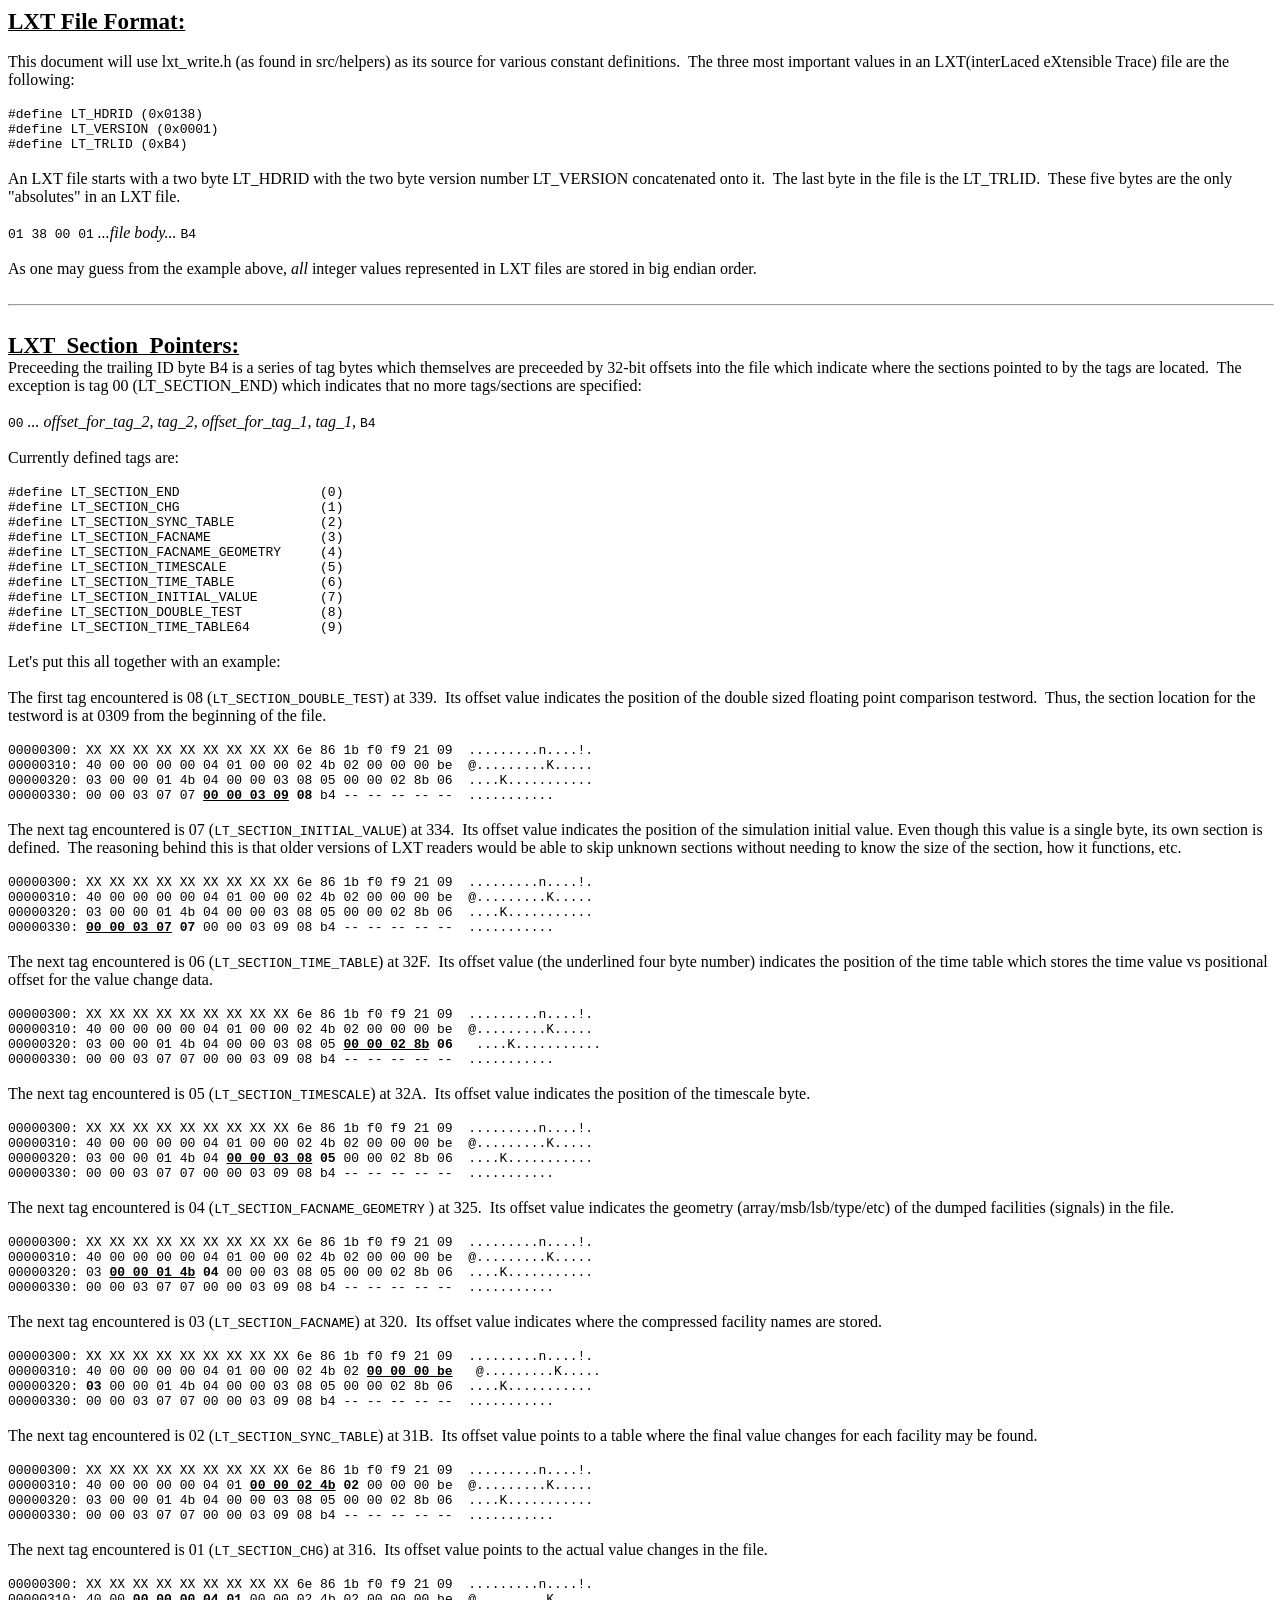
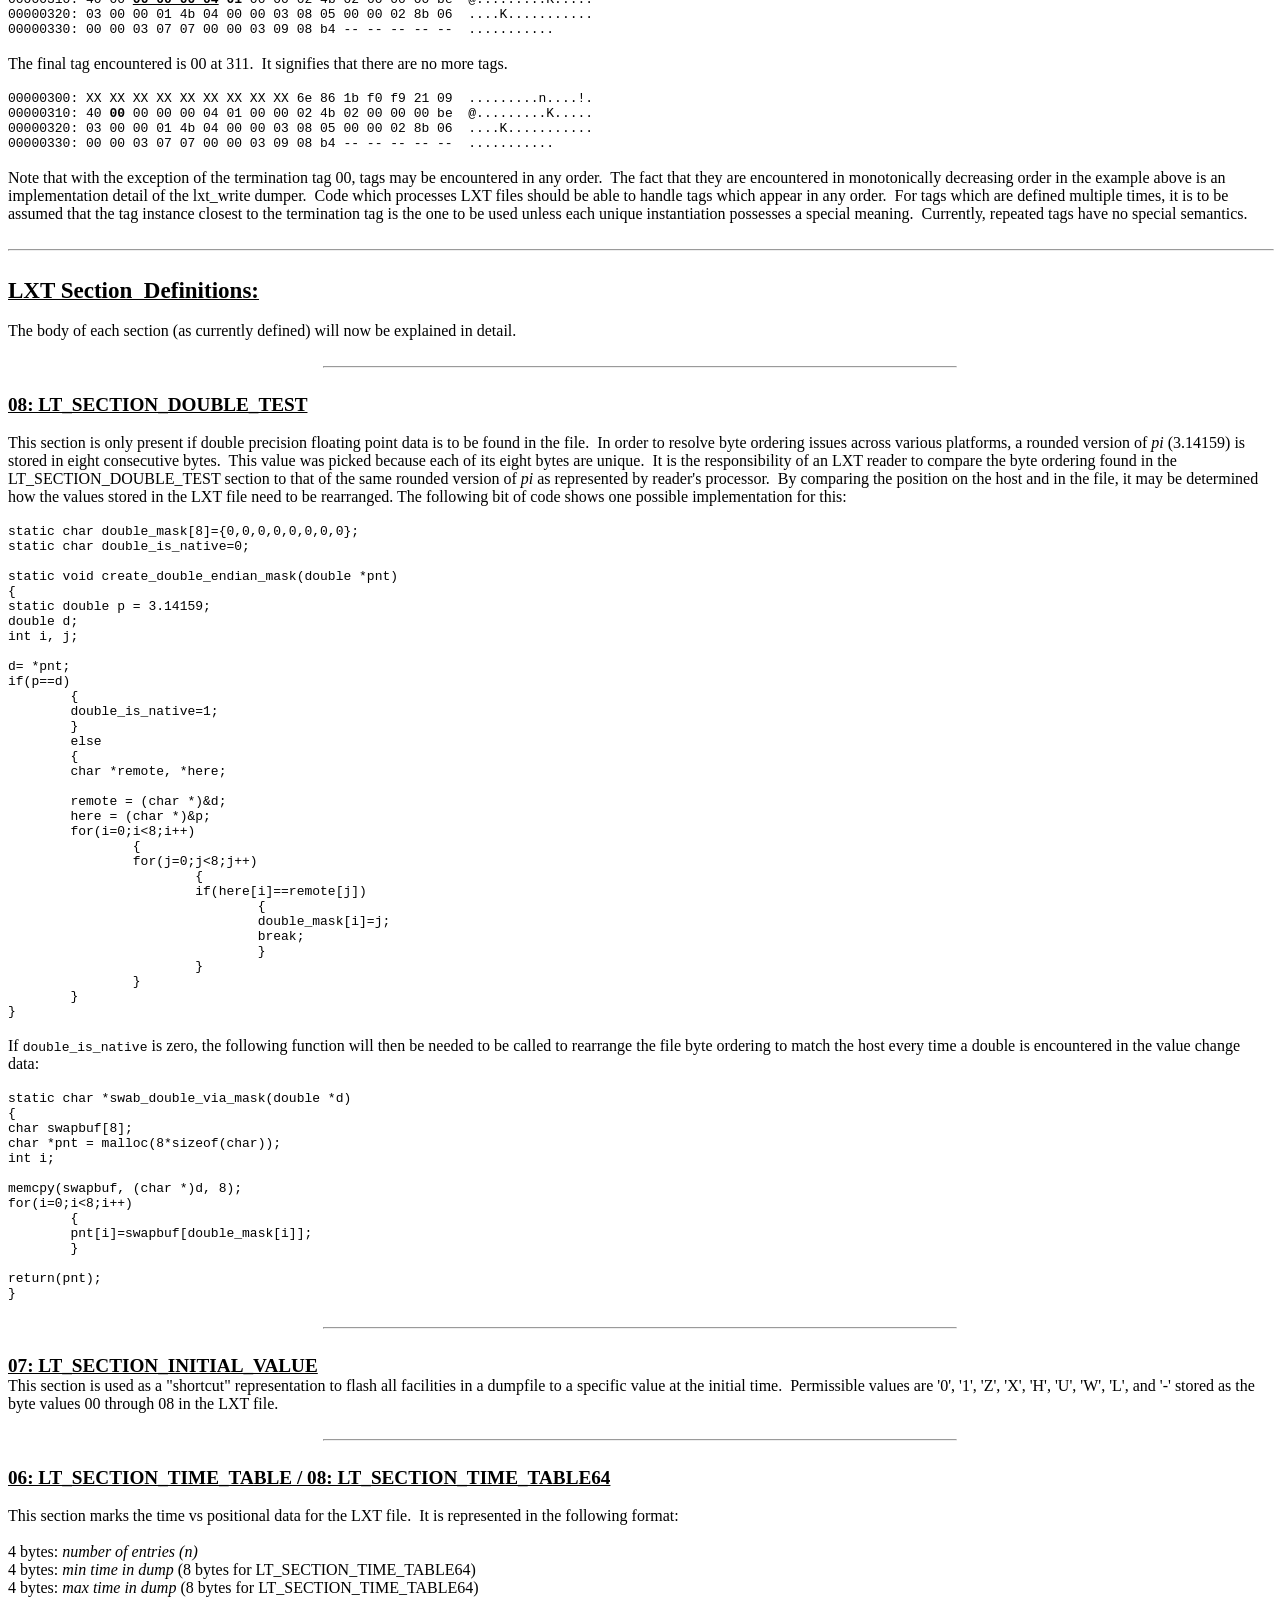
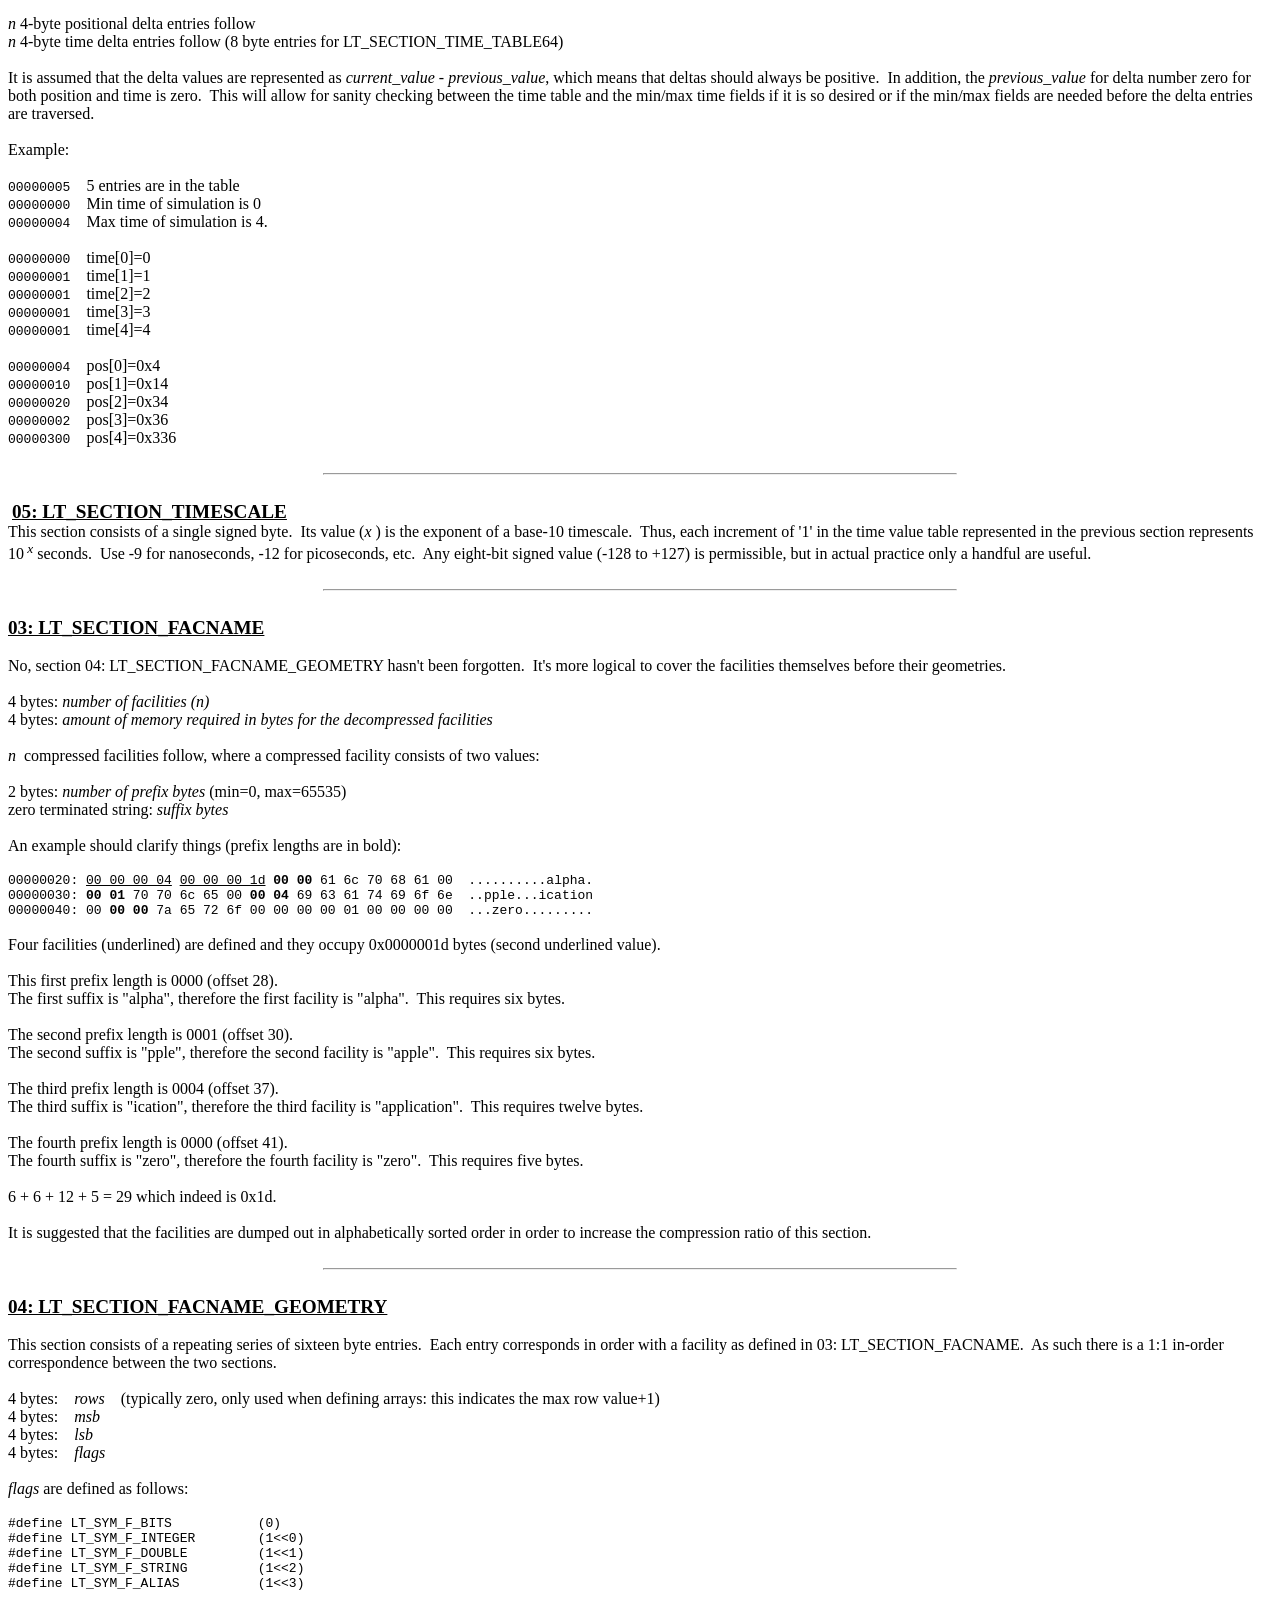
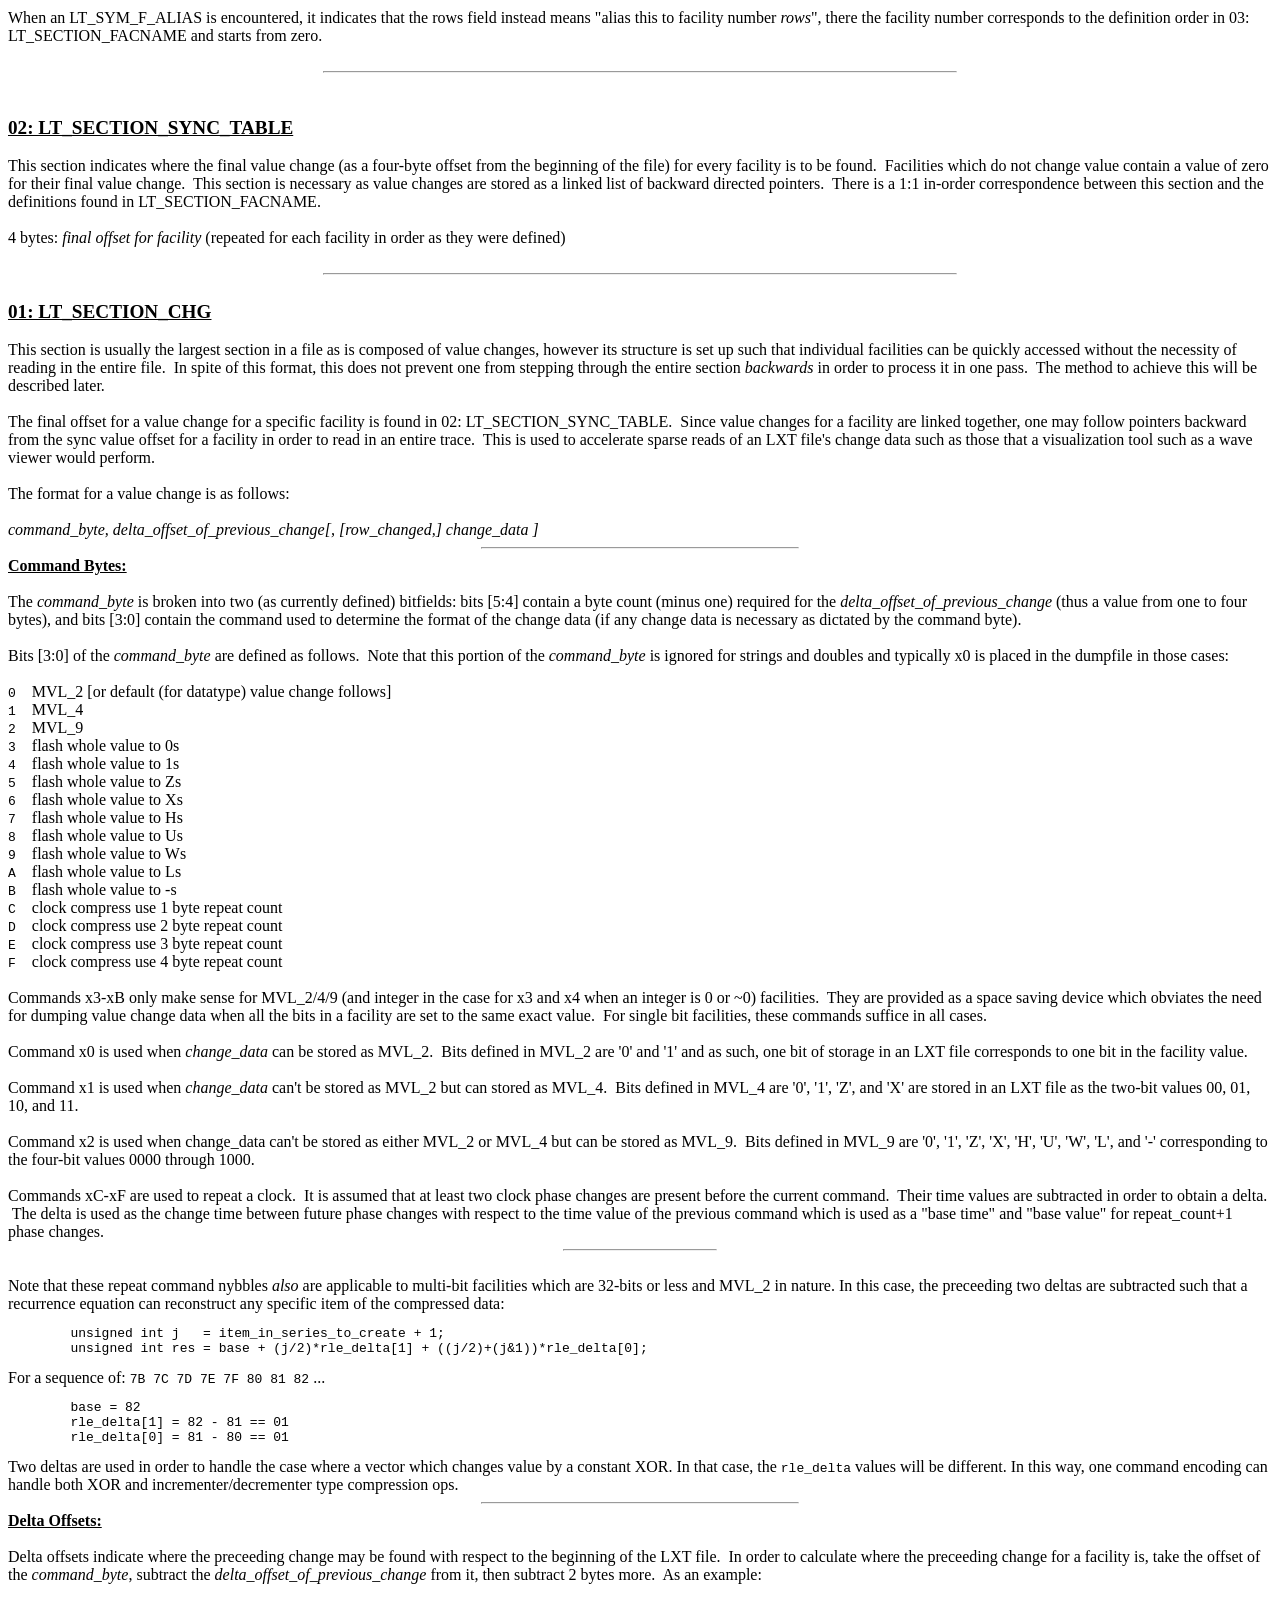
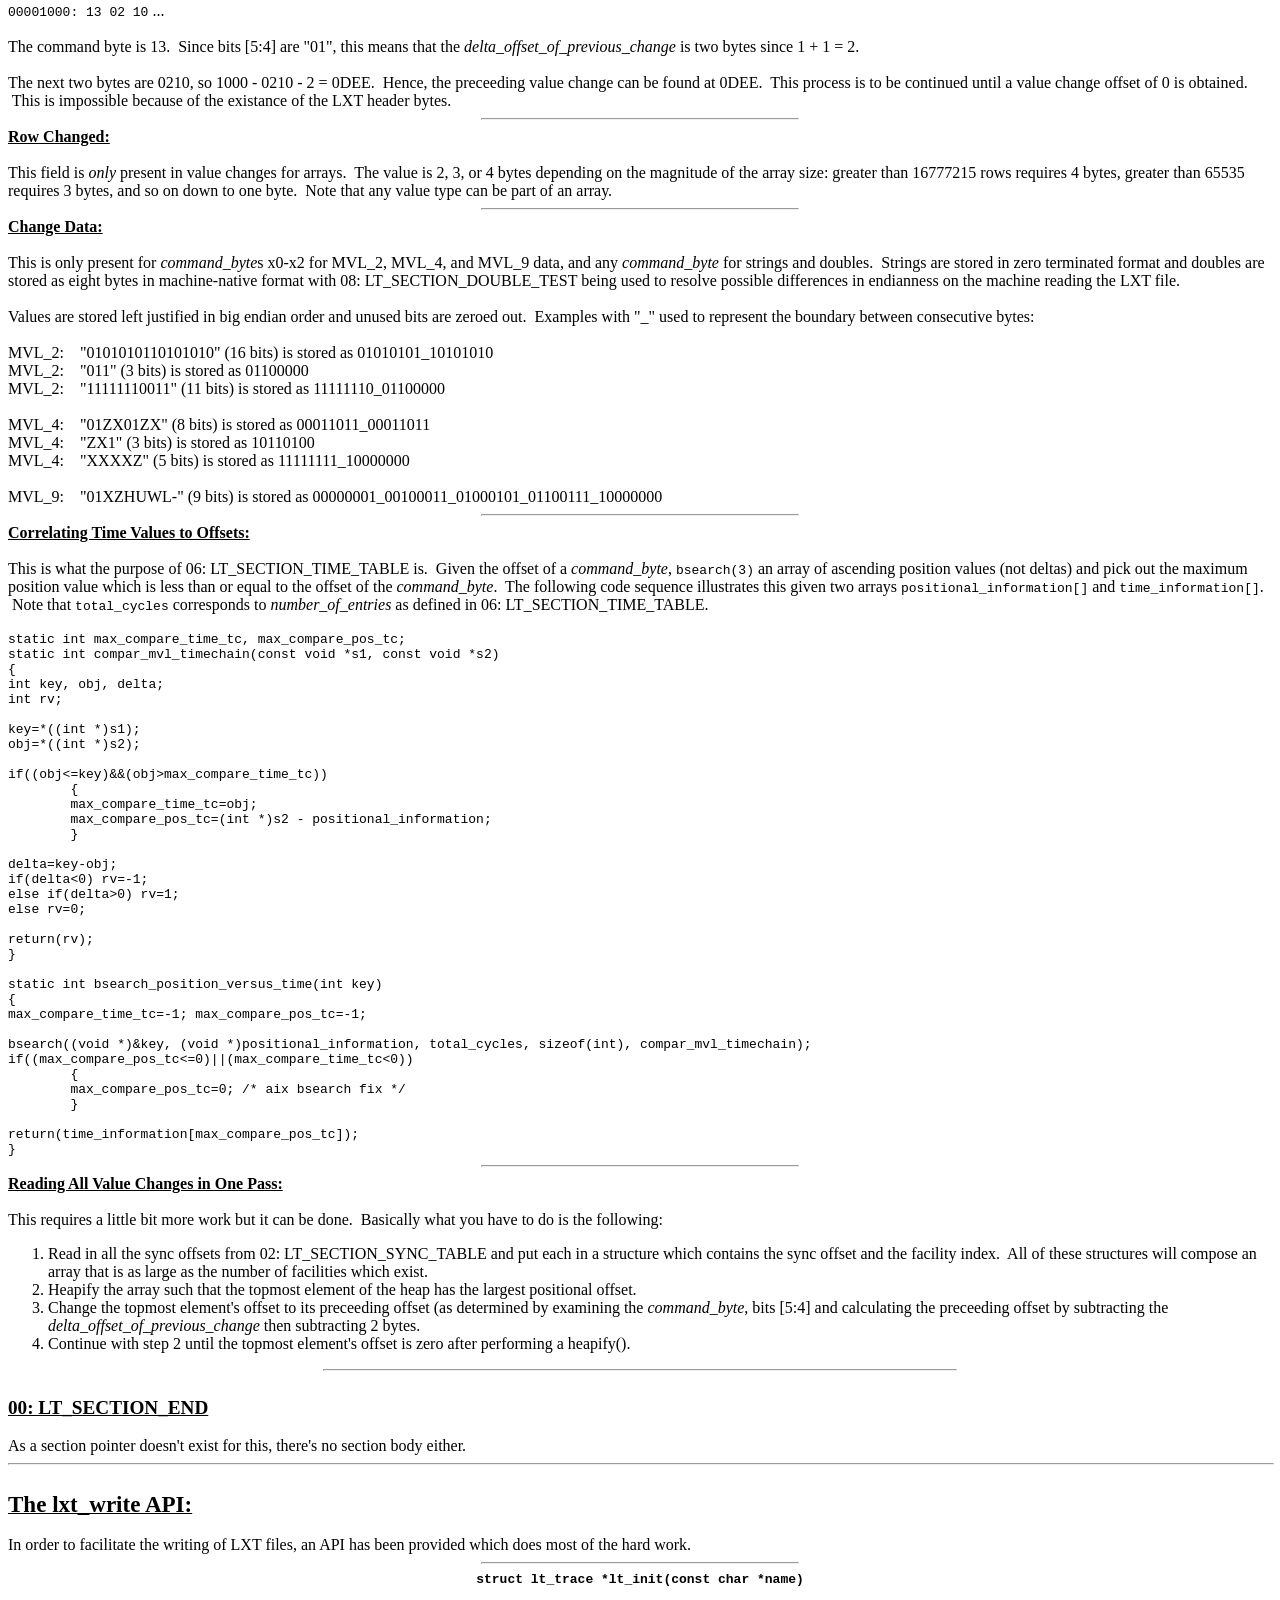
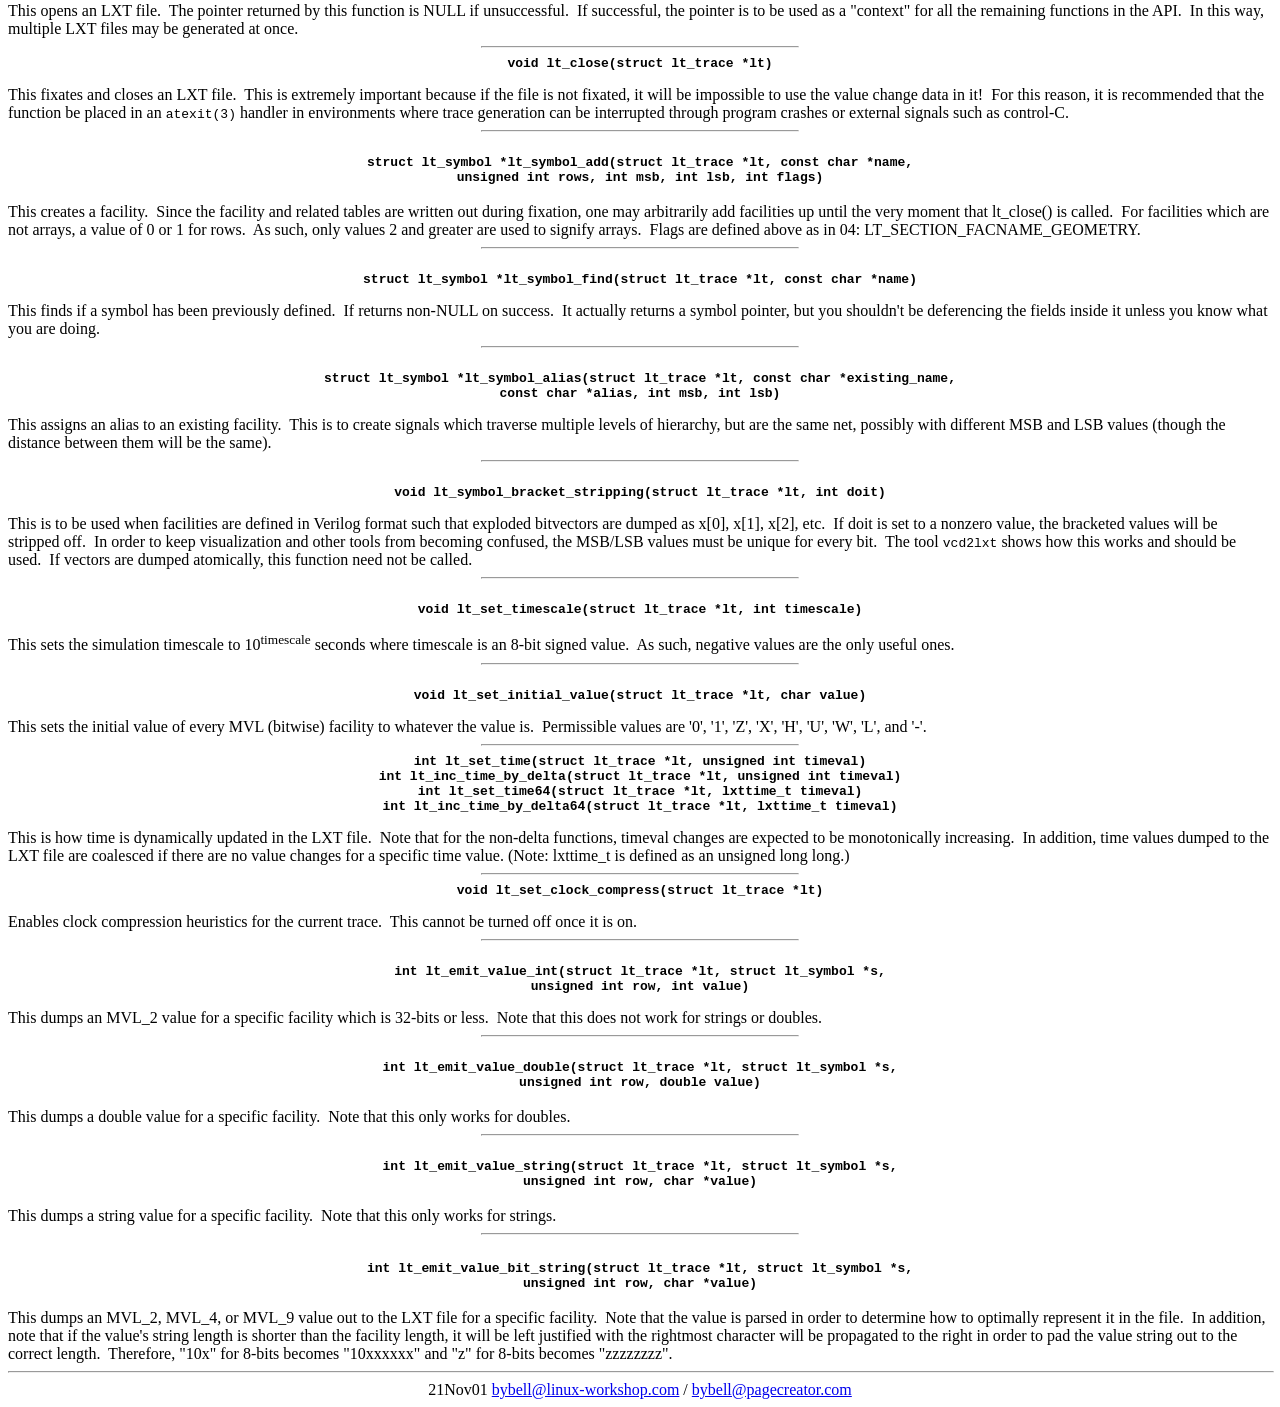
<file: Shift_Win_workspace/veriwell-2.8.7/lxt/LXT_Explained.html>
<!DOCTYPE html PUBLIC "-//W3C//DTD HTML 4.01 Transitional//EN">
<html>
<head>
                           
  <meta http-equiv="content-type" content="text/html; charset=ISO-8859-1">
  <title>LXT Explained</title>
</head>
  <body text="#000000" bgcolor="#ffffff" link="#0000ee" vlink="#551a8b" alink="#0000ee">
       <b><u><big><big>LXT File Format:</big></big></u></b><br>
       <br>
       This document will use lxt_write.h (as found in src/helpers) as its source for various constant
  definitions.   &nbsp;The three most important values in an LXT(interLaced
eXtensible Trace) file are the  following:<br>
       <br>
       <tt>#define LT_HDRID (0x0138)<br>
        #define LT_VERSION (0x0001)<br>
        #define LT_TRLID (0xB4)</tt><br>
       <br>
       An LXT file starts with a two byte LT_HDRID with the two byte version
  number  LT_VERSION concatenated onto it. &nbsp;The last byte in the file
 is the LT_TRLID.  &nbsp;These five bytes are the only "absolutes" in an
LXT  file.<br>
       <br>
       <tt>01 38 00 01</tt> <i>...file body...</i> <tt>B4</tt><br>
       <br>
       As one may guess from the example above, <i>all</i> integer values 
represented    in LXT files are stored in big endian order.<br>
       <br>
       
<hr width="100%" size="2"><br>
    <u><b><big><big>LXT &nbsp;Section &nbsp;Pointers:</big></big></b></u><br>
       Preceeding the trailing ID byte B4 is a series of tag bytes which
themselves    are preceeded by 32-bit offsets into the file which indicate
where the sections   pointed to by the tags are located. &nbsp;The exception
is tag 00 (LT_SECTION_END)   which indicates that no more tags/sections are
specified:<br>
       <br>
       <tt>00</tt> <i>... offset_for_tag_2, tag_2, offset_for_tag_1, tag_1,</i>
       <tt>B4</tt><br>
       <br>
       Currently defined tags are:<br>
       <br>
       <tt>#define LT_SECTION_END&nbsp;&nbsp;&nbsp;&nbsp;&nbsp;&nbsp;&nbsp;&nbsp;&nbsp;&nbsp;&nbsp;&nbsp;&nbsp;&nbsp;&nbsp;&nbsp;&nbsp; 
   (0)<br>
        #define LT_SECTION_CHG&nbsp;&nbsp;&nbsp;&nbsp;&nbsp;&nbsp;&nbsp;&nbsp;&nbsp;&nbsp;&nbsp;&nbsp;&nbsp;&nbsp;&nbsp;&nbsp;&nbsp; 
   (1)<br>
        #define LT_SECTION_SYNC_TABLE&nbsp;&nbsp;&nbsp;&nbsp;&nbsp;&nbsp;&nbsp;&nbsp;&nbsp;&nbsp; 
   (2)<br>
        #define LT_SECTION_FACNAME&nbsp;&nbsp;&nbsp;&nbsp;&nbsp;&nbsp;&nbsp;&nbsp;&nbsp;&nbsp;&nbsp;&nbsp;&nbsp; 
   (3)<br>
        #define LT_SECTION_FACNAME_GEOMETRY&nbsp;&nbsp;&nbsp;&nbsp; (4)<br>
        #define LT_SECTION_TIMESCALE&nbsp;&nbsp;&nbsp;&nbsp;&nbsp;&nbsp;&nbsp;&nbsp;&nbsp;&nbsp;&nbsp; 
   (5)<br>
        #define LT_SECTION_TIME_TABLE&nbsp;&nbsp;&nbsp;&nbsp;&nbsp;&nbsp;&nbsp;&nbsp;&nbsp;&nbsp; 
   (6)<br>
        #define LT_SECTION_INITIAL_VALUE&nbsp;&nbsp;&nbsp;&nbsp;&nbsp;&nbsp;&nbsp; 
   (7)<br>
        #define LT_SECTION_DOUBLE_TEST&nbsp;&nbsp;&nbsp;&nbsp;&nbsp;&nbsp;&nbsp;&nbsp;&nbsp; 
   (8)<br>
        #define LT_SECTION_TIME_TABLE64&nbsp;&nbsp;&nbsp;&nbsp;&nbsp;&nbsp;&nbsp;&nbsp; 
   (9)</tt><br>
       <br>
       Let's put this all together with an example:<br>
       <br>
       The first tag encountered is 08 (<tt>LT_SECTION_DOUBLE_TEST</tt>)
at  339. &nbsp;Its offset value indicates the position  of the double sized 
floating  point comparison testword. &nbsp;Thus, the section location  for 
the testword  is at 0309 from the beginning of the file.<br>
       <br>
       <tt>00000300: XX XX XX XX XX XX XX XX XX 6e 86 1b f0 f9 21 09&nbsp;
 .........n....!.<br>
       </tt><tt>00000310: 40 00 00 00 00 04 01 00 00 02 4b 02 00 00 00 be&nbsp; 
   @.........K.....<br>
        00000320: 03 00 00 01 4b 04 00 00 03 08 05 00 00 02 8b 06&nbsp; ....K...........<br>
        00000330: 00 00 03 07 07 <b><u>00 00 03 09</u> 08 </b>b4 -- -- -- 
--  --&nbsp;  ...........</tt><br>
       <br>
       The next tag encountered is 07 (<tt>LT_SECTION_INITIAL_VALUE</tt>) 
at  334. &nbsp;Its offset value indicates the position of the simulation initial
 value. Even though this value is a single byte, its own section is defined.
 &nbsp;The reasoning behind this is that older versions of LXT readers would
 be able to skip unknown sections without needing to know the size of the
section, how it functions, etc.<br>
       <br>
       <tt>00000300: XX XX XX XX XX XX XX XX XX 6e 86 1b f0 f9 21 09&nbsp;
 .........n....!.<br>
       </tt><tt>00000310: 40 00 00 00 00 04 01 00 00 02 4b 02 00 00 00 be&nbsp; 
   @.........K.....<br>
        00000320: 03 00 00 01 4b 04 00 00 03 08 05 00 00 02 8b 06&nbsp; ....K...........<br>
        00000330: <b><u>00 00 03 07</u> 07</b> 00 00 03 09 08 b4 -- -- -- 
--  --&nbsp;  ...........</tt><br>
       <br>
       The next tag encountered is 06 (<tt>LT_SECTION_TIME_TABLE</tt>) at 
32F.  &nbsp;Its offset value (the underlined four byte number) indicates the
position  of the time table which stores the time value vs positional offset
for the  value change data.<br>
       <br>
       <tt>00000300: XX XX XX XX XX XX XX XX XX 6e 86 1b f0 f9 21 09&nbsp;
 .........n....!.<br>
       </tt><tt>00000310: 40 00 00 00 00 04 01 00 00 02 4b 02 00 00 00 be&nbsp; 
   @.........K.....<br>
        00000320: 03 00 00 01 4b 04 00 00 03 08 05 <b><u>00 00 02 8b</u>
06</b>     &nbsp; ....K...........<br>
        00000330: 00 00 03 07 07 00 00 03 09 08 b4 -- -- -- -- --&nbsp; ...........</tt><br>
       <br>
       The next tag encountered is 05 (<tt>LT_SECTION_TIMESCALE</tt>) at
32A.   &nbsp;Its offset value indicates the position of the timescale byte.
&nbsp;   <br>
       <br>
       <tt>00000300: XX XX XX XX XX XX XX XX XX 6e 86 1b f0 f9 21 09&nbsp;
 .........n....!.<br>
       </tt><tt>00000310: 40 00 00 00 00 04 01 00 00 02 4b 02 00 00 00 be&nbsp; 
   @.........K.....<br>
        00000320: 03 00 00 01 4b 04 <b><u>00 00 03 08</u> 05</b> 00 00 02 
8b  06&nbsp; ....K...........<br>
        00000330: 00 00 03 07 07 00 00 03 09 08 b4 -- -- -- -- --&nbsp; ...........</tt><br>
       <br>
       The next tag encountered is 04 (<tt>LT_SECTION_FACNAME_GEOMETRY</tt>
  )  at 325. &nbsp;Its offset value indicates the geometry (array/msb/lsb/type/etc)
  of the dumped facilities (signals) in the file.<br>
       <br>
       <tt>00000300: XX XX XX XX XX XX XX XX XX 6e 86 1b f0 f9 21 09&nbsp;
 .........n....!.<br>
       </tt><tt>00000310: 40 00 00 00 00 04 01 00 00 02 4b 02 00 00 00 be&nbsp; 
   @.........K.....<br>
        00000320: 03 <b><u>00 00 01 4b</u> 04</b> 00 00 03 08 05 00 00 02 
8b  06&nbsp; ....K...........<br>
        00000330: 00 00 03 07 07 00 00 03 09 08 b4 -- -- -- -- --&nbsp; ...........</tt><br>
       <br>
       The next tag encountered is 03 (<tt>LT_SECTION_FACNAME</tt>) at 320. 
 &nbsp;Its offset value indicates where the compressed facility names are 
stored.<br>
       <br>
       <tt>00000300: XX XX XX XX XX XX XX XX XX 6e 86 1b f0 f9 21 09&nbsp;
 .........n....!.<br>
       </tt><tt>00000310: 40 00 00 00 00 04 01 00 00 02 4b 02 <u><b>00 00 
00  be</b></u> &nbsp;  @.........K.....<br>
        00000320: <b>03</b> 00 00 01 4b 04 00 00 03 08 05 00 00 02 8b 06&nbsp; 
  ....K...........<br>
        00000330: 00 00 03 07 07 00 00 03 09 08 b4 -- -- -- -- --&nbsp; ...........</tt><br>
       <br>
       The next tag encountered is 02 (<tt>LT_SECTION_SYNC_TABLE</tt>) at 
31B.  &nbsp;Its offset value points to a table where the final value changes 
for  each facility may be found.<br>
       <br>
       <tt>00000300: XX XX XX XX XX XX XX XX XX 6e 86 1b f0 f9 21 09&nbsp;
 .........n....!.<br>
       </tt><tt>00000310: 40 00 00 00 00 04 01 <b><u>00 00 02 4b</u> 02</b>
   00  00 00 be&nbsp;  @.........K.....<br>
        00000320: 03 00 00 01 4b 04 00 00 03 08 05 00 00 02 8b 06&nbsp; ....K...........<br>
        00000330: 00 00 03 07 07 00 00 03 09 08 b4 -- -- -- -- --&nbsp; ...........</tt><br>
       <br>
       The next tag encountered is 01 (<tt>LT_SECTION_CHG</tt>) at 316. &nbsp;Its
  offset value points to the actual value changes in the file.<br>
       <br>
       <tt>00000300: XX XX XX XX XX XX XX XX XX 6e 86 1b f0 f9 21 09&nbsp;
 .........n....!.<br>
       </tt><tt>00000310: 40 00 <b><u>00 00 00 04</u> 01</b> 00 00 02 4b
02  00  00 00 be&nbsp;  @.........K.....<br>
        00000320: 03 00 00 01 4b 04 00 00 03 08 05 00 00 02 8b 06&nbsp; ....K...........<br>
        00000330: 00 00 03 07 07 00 00 03 09 08 b4 -- -- -- -- --&nbsp; ...........</tt><br>
       <br>
       The final tag encountered is 00 at 311. &nbsp;It signifies that there
  are no more tags.<br>
       <br>
       <tt>00000300: XX XX XX XX XX XX XX XX XX 6e 86 1b f0 f9 21 09&nbsp;
 .........n....!.<br>
       </tt><tt>00000310: 40 <b>00</b> 00 00 00 04 01 00 00 02 4b 02 00 00
 00  be&nbsp;  @.........K.....<br>
        00000320: 03 00 00 01 4b 04 00 00 03 08 05 00 00 02 8b 06&nbsp; ....K...........<br>
        00000330: 00 00 03 07 07 00 00 03 09 08 b4 -- -- -- -- --&nbsp; ...........</tt><br>
       <br>
       Note that with the exception of the termination tag 00, tags may be
 encountered  in any order. &nbsp;The fact that they are encountered in monotonically
 decreasing  order in the example above is an implementation detail of the
 lxt_write dumper.  &nbsp;Code which processes LXT files should be able to
 handle tags which appear in any order. &nbsp;For tags which are defined
multiple  times, it is to be assumed that the tag instance closest to the
termination  tag is the one to be used unless each unique instantiation possesses
a special  meaning. &nbsp;Currently, repeated tags have no special semantics.<br>
       <br>
       
<hr width="100%" size="2"><br>
    <b><u><big><big>LXT Section &nbsp;Definitions:</big></big></u></b><br>
    <br>
    The body of each section (as currently defined) will now be explained
in detail.<br>
    <br>
       
<hr width="50%" size="2"><br>
    <u><b><big>08: LT_SECTION_DOUBLE_TEST</big></b></u><br>
    <br>
    This section is only present if double precision floating point data
is  to be found in the file. &nbsp;In order to resolve byte ordering issues 
across  various platforms, a rounded version of <i>pi</i> (3.14159) is stored
in eight consecutive  bytes. &nbsp;This value was picked because each of
its eight bytes are unique.  &nbsp;It is the responsibility of an LXT reader 
to compare the byte ordering  found in the LT_SECTION_DOUBLE_TEST section 
to that of the same rounded version  of <i>pi</i> as represented by reader's
processor. &nbsp;By comparing the position  on the host and in the file,
it may be determined  how the values stored in  the LXT file need to be rearranged.
The following  bit of code shows one possible  implementation for this:<br>
    <br>
    <tt>static char double_mask[8]={0,0,0,0,0,0,0,0};<br>
    static char double_is_native=0;<br>
    <br>
    static void create_double_endian_mask(double *pnt)<br>
    {<br>
    static double p = 3.14159;<br>
    double d;<br>
    int i, j;<br>
    &nbsp;<br>
    d= *pnt;<br>
    if(p==d)<br>
    &nbsp;&nbsp;&nbsp;&nbsp;&nbsp;&nbsp;&nbsp; {<br>
    &nbsp;&nbsp;&nbsp;&nbsp;&nbsp;&nbsp;&nbsp; double_is_native=1;<br>
    &nbsp;&nbsp;&nbsp;&nbsp;&nbsp;&nbsp;&nbsp; }<br>
    &nbsp;&nbsp;&nbsp;&nbsp;&nbsp;&nbsp;&nbsp; else<br>
    &nbsp;&nbsp;&nbsp;&nbsp;&nbsp;&nbsp;&nbsp; {<br>
    &nbsp;&nbsp;&nbsp;&nbsp;&nbsp;&nbsp;&nbsp; char *remote, *here;<br>
    &nbsp;<br>
    &nbsp;&nbsp;&nbsp;&nbsp;&nbsp;&nbsp;&nbsp; remote = (char *)&amp;d;<br>
    &nbsp;&nbsp;&nbsp;&nbsp;&nbsp;&nbsp;&nbsp; here = (char *)&amp;p;<br>
    &nbsp;&nbsp;&nbsp;&nbsp;&nbsp;&nbsp;&nbsp; for(i=0;i&lt;8;i++)<br>
    &nbsp;&nbsp;&nbsp;&nbsp;&nbsp;&nbsp;&nbsp;&nbsp;&nbsp;&nbsp;&nbsp;&nbsp;&nbsp;&nbsp;&nbsp;
  {<br>
    &nbsp;&nbsp;&nbsp;&nbsp;&nbsp;&nbsp;&nbsp;&nbsp;&nbsp;&nbsp;&nbsp;&nbsp;&nbsp;&nbsp;&nbsp;
  for(j=0;j&lt;8;j++)<br>
    &nbsp;&nbsp;&nbsp;&nbsp;&nbsp;&nbsp;&nbsp;&nbsp;&nbsp;&nbsp;&nbsp;&nbsp;&nbsp;&nbsp;&nbsp;&nbsp;&nbsp;&nbsp;&nbsp;&nbsp;&nbsp;&nbsp;&nbsp;
  {<br>
    &nbsp;&nbsp;&nbsp;&nbsp;&nbsp;&nbsp;&nbsp;&nbsp;&nbsp;&nbsp;&nbsp;&nbsp;&nbsp;&nbsp;&nbsp;&nbsp;&nbsp;&nbsp;&nbsp;&nbsp;&nbsp;&nbsp;&nbsp;
  if(here[i]==remote[j])<br>
    &nbsp;&nbsp;&nbsp;&nbsp;&nbsp;&nbsp;&nbsp;&nbsp;&nbsp;&nbsp;&nbsp;&nbsp;&nbsp;&nbsp;&nbsp;&nbsp;&nbsp;&nbsp;&nbsp;&nbsp;&nbsp;&nbsp;&nbsp;&nbsp;&nbsp;&nbsp;&nbsp;&nbsp;&nbsp;&nbsp;&nbsp;
  {<br>
    &nbsp;&nbsp;&nbsp;&nbsp;&nbsp;&nbsp;&nbsp;&nbsp;&nbsp;&nbsp;&nbsp;&nbsp;&nbsp;&nbsp;&nbsp;&nbsp;&nbsp;&nbsp;&nbsp;&nbsp;&nbsp;&nbsp;&nbsp;&nbsp;&nbsp;&nbsp;&nbsp;&nbsp;&nbsp;&nbsp;&nbsp;
  double_mask[i]=j;<br>
    &nbsp;&nbsp;&nbsp;&nbsp;&nbsp;&nbsp;&nbsp;&nbsp;&nbsp;&nbsp;&nbsp;&nbsp;&nbsp;&nbsp;&nbsp;&nbsp;&nbsp;&nbsp;&nbsp;&nbsp;&nbsp;&nbsp;&nbsp;&nbsp;&nbsp;&nbsp;&nbsp;&nbsp;&nbsp;&nbsp;&nbsp;
  break;<br>
    &nbsp;&nbsp;&nbsp;&nbsp;&nbsp;&nbsp;&nbsp;&nbsp;&nbsp;&nbsp;&nbsp;&nbsp;&nbsp;&nbsp;&nbsp;&nbsp;&nbsp;&nbsp;&nbsp;&nbsp;&nbsp;&nbsp;&nbsp;&nbsp;&nbsp;&nbsp;&nbsp;&nbsp;&nbsp;&nbsp;&nbsp;
  }<br>
    &nbsp;&nbsp;&nbsp;&nbsp;&nbsp;&nbsp;&nbsp;&nbsp;&nbsp;&nbsp;&nbsp;&nbsp;&nbsp;&nbsp;&nbsp;&nbsp;&nbsp;&nbsp;&nbsp;&nbsp;&nbsp;&nbsp;&nbsp;
  }<br>
    &nbsp;&nbsp;&nbsp;&nbsp;&nbsp;&nbsp;&nbsp;&nbsp;&nbsp;&nbsp;&nbsp;&nbsp;&nbsp;&nbsp;&nbsp;
  }<br>
    &nbsp;&nbsp;&nbsp;&nbsp;&nbsp;&nbsp;&nbsp; }<br>
    }</tt><br>
    <br>
    If <tt>double_is_native</tt> is zero, the following function will then
 be  needed to be called to rearrange the file byte ordering to match the
host  every time a double is encountered in the value change data:<br>
    <br>
    <tt>static char *swab_double_via_mask(double *d)<br>
    {<br>
    char swapbuf[8];<br>
    char *pnt = malloc(8*sizeof(char));<br>
    int i;&nbsp; <br>
    &nbsp;&nbsp;&nbsp;&nbsp;&nbsp;&nbsp;&nbsp;&nbsp; <br>
    memcpy(swapbuf, (char *)d, 8);<br>
    for(i=0;i&lt;8;i++)<br>
    &nbsp;&nbsp;&nbsp;&nbsp;&nbsp;&nbsp;&nbsp; {&nbsp;&nbsp; <br>
    &nbsp;&nbsp;&nbsp;&nbsp;&nbsp;&nbsp;&nbsp; pnt[i]=swapbuf[double_mask[i]];<br>
    &nbsp;&nbsp;&nbsp;&nbsp;&nbsp;&nbsp;&nbsp; }<br>
    <br>
    return(pnt);<br>
    }<br>
    </tt><br>
       
<hr width="50%" size="2"><br>
    <u><b><big>07: LT_SECTION_INITIAL_VALUE</big></b></u><br>
    This section is used as a "shortcut" representation to flash all facilities
  in a dumpfile to a specific value at the initial time. &nbsp;Permissible
 values are '0', '1', 'Z', 'X', 'H', 'U', 'W', 'L', and '-' stored as the byte values 00 through
 08 in the LXT file.<br>
    <br>
       
<hr width="50%" size="2"><br>
    <u><b><big>06: LT_SECTION_TIME_TABLE / 08: LT_SECTION_TIME_TABLE64</big></b></u><br>
    <br>
    This section marks the time vs positional data for the LXT file. &nbsp;It
  is represented in the following format:<br>
    <br>
    4 bytes: <i>number of entries (n)</i><br>
    4 bytes: <i>min time in dump</i> (8 bytes for LT_SECTION_TIME_TABLE64)<br>
    4 bytes: <i>max time in dump</i> (8 bytes for LT_SECTION_TIME_TABLE64)<br>
    <br>
    <i>n</i> 4-byte positional delta entries follow<br>
    <i>n</i> 4-byte time delta entries follow (8 byte entries for LT_SECTION_TIME_TABLE64)<br>
    <br>
    It is assumed that the delta values are represented as <i>current_value 
 - previous_value</i>, which means that deltas should always be positive. 
&nbsp;In addition, the <i>previous_value</i> for delta number zero for both 
position and time is zero. &nbsp;This will allow for sanity checking between 
the time table and the min/max time fields if it is so desired or if the min/max
fields are needed before the delta entries are traversed.<br>
    <br>
    Example:<br>
    <br>
    <tt>00000005</tt>&nbsp;&nbsp;&nbsp; 5 entries are in the table<br>
    <tt>00000000</tt>&nbsp;&nbsp;&nbsp; Min time of simulation is 0<br>
    <tt>00000004</tt>&nbsp;&nbsp;&nbsp; Max time of simulation is 4.<br>
    <br>
    <tt>00000000</tt>&nbsp;&nbsp;&nbsp; time[0]=0<br>
    <tt>00000001</tt>&nbsp;&nbsp;&nbsp; time[1]=1<br>
    <tt>00000001</tt>&nbsp;&nbsp;&nbsp; time[2]=2<br>
    <tt>00000001</tt>&nbsp;&nbsp;&nbsp; time[3]=3<br>
    <tt>00000001</tt>&nbsp;&nbsp;&nbsp; time[4]=4<br>
    <br>
    <tt>00000004</tt>&nbsp;&nbsp;&nbsp; pos[0]=0x4<br>
    <tt>00000010</tt>&nbsp;&nbsp;&nbsp; pos[1]=0x14<br>
    <tt>00000020</tt> &nbsp;&nbsp; pos[2]=0x34<br>
    <tt>00000002</tt>&nbsp;&nbsp;&nbsp; pos[3]=0x36<br>
    <tt>00000300</tt>&nbsp;&nbsp;&nbsp; pos[4]=0x336<br>
    <br>
       
<hr width="50%" size="2"><br>
   &nbsp;<u><b><big>05: LT_SECTION_TIMESCALE</big></b></u><br>
    This section consists of a single signed byte. &nbsp;Its value (<i>x</i>
   ) is the exponent of a base-10 timescale. &nbsp;Thus, each increment of
 '1'  in the time value table represented in the previous section represents
 10<i><sup>  x</sup></i> seconds. &nbsp;Use -9 for nanoseconds, -12 for picoseconds, 
 etc. &nbsp;Any eight-bit signed value (-128 to +127) is permissible, but 
in actual practice only a handful are useful.<br>
    <br>
       
<hr width="50%" size="2"><br>
    <u><b><big>03: LT_SECTION_FACNAME</big></b></u><br>
    <br>
    No, section 04: LT_SECTION_FACNAME_GEOMETRY hasn't been forgotten. &nbsp;It's
  more logical to cover the facilities themselves before their geometries.<br>
    <br>
    4 bytes: <i>number of facilities (n)</i><br>
    4 bytes: <i>amount of memory required in bytes for the decompressed facilities</i><br>
    <br>
   <i> n</i>&nbsp; compressed facilities follow, where a compressed facility 
 consists of two values:<br>
    <br>
    2 bytes: <i>number of prefix bytes</i> (min=0, max=65535)<br>
    zero terminated string: <i>suffix bytes</i><br>
    <br>
   An example should clarify things (prefix lengths are in bold):<br>
   <br>
   <tt>00000020: <u>00 00 00 04</u> <u>00 00 00 1d</u></tt><tt> <b>00 00</b>
 61 6c 70 68 61 00&nbsp;  ..........alpha.<br>
   00000030: <b>00 01</b> 70 70 6c 65 00 <b>00 04</b> 69 63 61 74 69 6f 6e&nbsp;
 ..pple...ication<br>
   00000040: 00 <b>00 00</b> 7a 65 72 6f 00 00 00 00 01 00 00 00 00&nbsp; 
...zero.........</tt><br>
   <br>
   Four facilities (underlined) are defined and they occupy 0x0000001d bytes
(second underlined value).<br>
   <br>
   This first prefix length is 0000 (offset 28).<br>
   The first suffix is "alpha", therefore the first facility is "alpha".
&nbsp;This requires six bytes.<br>
   <br>
   The second prefix length is 0001 (offset 30).<br>
   The second suffix is "pple", therefore the second facility is "apple".
&nbsp;This requires six bytes.<br>
   <br>
   The third prefix length is 0004 (offset 37).<br>
   The third suffix is "ication", therefore the third facility is "application".
&nbsp;This requires twelve bytes.<br>
   <br>
   The fourth prefix length is 0000 (offset 41).<br>
   The fourth suffix is "zero", therefore the fourth facility is "zero".
&nbsp;This requires five bytes.<br>
   <br>
6 + 6 + 12 + 5 = 29 which indeed is 0x1d.<br>
<br>
It is suggested that the facilities are dumped out in alphabetically sorted
order in order to increase the compression ratio of this section.<br>
<br>
     
<hr width="50%" size="2"><br>
    <u><b><big>04: LT_SECTION_FACNAME_GEOMETRY</big></b></u><br>
<br>
This section consists of a repeating series of sixteen byte entries. &nbsp;Each
entry corresponds in order with a facility as defined in 03: LT_SECTION_FACNAME.
&nbsp;As such there is a 1:1 in-order correspondence between the two sections.<br>
    <br>
    4 bytes:&nbsp;&nbsp;&nbsp; <i>rows</i>&nbsp;&nbsp;&nbsp; (typically zero,
only used when defining arrays: this indicates the max row value+1)<br>
4 bytes:&nbsp;&nbsp;&nbsp; <i>msb</i><br>
4 bytes:&nbsp;&nbsp;&nbsp; <i>lsb</i><br>
4 bytes:&nbsp;&nbsp;&nbsp; <i>flags</i><br>
<br>
<i>flags</i> are defined as follows:<br>
<br>
<tt>       #define LT_SYM_F_BITS&nbsp;&nbsp;&nbsp;&nbsp;&nbsp;&nbsp;&nbsp;&nbsp;&nbsp;&nbsp; 
   (0)<br>
       #define LT_SYM_F_INTEGER&nbsp;&nbsp;&nbsp;&nbsp;&nbsp;&nbsp;&nbsp; 
(1&lt;&lt;0)<br>
       #define LT_SYM_F_DOUBLE&nbsp;&nbsp;&nbsp;&nbsp;&nbsp;&nbsp;&nbsp;&nbsp;
   (1&lt;&lt;1)<br>
       #define LT_SYM_F_STRING&nbsp;&nbsp;&nbsp;&nbsp;&nbsp;&nbsp;&nbsp;&nbsp;
   (1&lt;&lt;2)<br>
       #define LT_SYM_F_ALIAS&nbsp;&nbsp;&nbsp;&nbsp;&nbsp;&nbsp;&nbsp;&nbsp;&nbsp; 
   (1&lt;&lt;3)</tt><br>
    <br>
    When an LT_SYM_F_ALIAS is encountered, it indicates that the rows field
instead means "alias this to facility number <i>rows</i>", there the facility
number corresponds to the definition order in 03: LT_SECTION_FACNAME and
starts from zero. &nbsp;<br>
<br>
    
<hr width="50%" size="2"><br>
<br>
<u><b><big>02: LT_SECTION_SYNC_TABLE</big></b></u><br>
<br>
This section indicates where the final value change (as a four-byte offset
from the beginning of the file) for every facility is to be found. &nbsp;Facilities
which do not change value contain a value of zero for their final value change.&nbsp;
This section is necessary as value changes are stored as a linked list of
backward directed pointers. &nbsp;There is a 1:1 in-order correspondence
between this section and the definitions found in LT_SECTION_FACNAME.<br>
<br>
4 bytes: <i>final offset for facility</i> (repeated for each facility in
order as they were defined)<br>
<br>
    
<hr width="50%" size="2"><br>
       <u><b><big>01: LT_SECTION_CHG</big></b></u><br>
<br>
This section is usually the largest section in a file as is composed of value
changes, however its structure is set up such that individual facilities
can be quickly accessed without the necessity of reading in the entire file.
&nbsp;In spite of this format, this does not prevent one from stepping through
the entire section <i>backwards</i> in order to process it in one pass. &nbsp;The
method to achieve this will be described later.<br>
<br>
The final offset for a value change for a specific facility is found in 02:
LT_SECTION_SYNC_TABLE. &nbsp;Since value changes for a facility are linked
together, one may follow pointers backward from the sync value offset for
a facility in order to read in an entire trace. &nbsp;This is used to accelerate
sparse reads of an LXT file's change data such as those that a visualization
tool such as a wave viewer would perform.&nbsp; <br>
<br>
The format for a value change is as follows:<br>
<br>
<i>command_byte, delta_offset_of_previous_change[, [row_changed,] change_data
]</i><br>
<hr width="25%" size="2"><u><b>Command Bytes:</b></u><br>
<br>
The <i>command_byte</i> is broken into two (as currently defined) bitfields:
bits [5:4] contain a byte count (minus one) required for the <i>delta_offset_of_previous_change</i>
 (thus a value from one to four bytes), and bits [3:0] contain the command
used to determine the format of the change data (if any change data is necessary
as dictated by the command byte).<br>
<br>
Bits [3:0] of the <i>command_byte </i>are defined as follows. &nbsp;Note
that this portion of the <i>command_byte</i> is ignored for strings and doubles
and typically x0 is placed in the dumpfile in those cases:<br>
<br>
<tt>0</tt>&nbsp;&nbsp;&nbsp; MVL_2 [or default (for datatype) value change
follows]<br>
<tt>1</tt>&nbsp;&nbsp;&nbsp; MVL_4<br>
<tt>2</tt>&nbsp;&nbsp;&nbsp; MVL_9<br>
<tt>3</tt>&nbsp;&nbsp; &nbsp;flash whole value to 0s<br>
<tt>4</tt>&nbsp;&nbsp;&nbsp; flash whole value to 1s<br>
<tt>5</tt>&nbsp;&nbsp;&nbsp; flash whole value to Zs<br>
<tt>6</tt>&nbsp;&nbsp;&nbsp; flash whole value to Xs<br>
<tt>7</tt>&nbsp;&nbsp;&nbsp; flash whole value to Hs<br>
<tt>8</tt>&nbsp;&nbsp;&nbsp; flash whole value to Us<br>
<tt>9</tt>&nbsp;&nbsp;&nbsp; flash whole value to Ws<br>
<tt>A</tt>&nbsp;&nbsp;&nbsp; flash whole value to Ls<br>
<tt>B</tt>&nbsp;&nbsp;&nbsp; flash whole value to -s<br>
<tt>C</tt>&nbsp;&nbsp;&nbsp; clock compress use 1 byte repeat count<br>
<tt>D</tt>&nbsp;&nbsp;&nbsp; clock compress use 2 byte repeat count<br>
<tt>E</tt>&nbsp;&nbsp;&nbsp; clock compress use 3 byte repeat count<br>
<tt>F</tt>&nbsp;&nbsp;&nbsp; clock compress use 4 byte repeat count<br>
<br>
Commands x3-xB only make sense for MVL_2/4/9 (and integer in the case for x3
and x4 when an integer is 0 or ~0) facilities. &nbsp;They are provided as
a space saving device which obviates the need for dumping value change data
when all the bits in a facility are set to the same exact value. &nbsp;For
single bit facilities, these commands suffice in all cases.<br>
<br>
Command x0 is used when <i>change_data</i> can be stored as MVL_2. &nbsp;Bits
defined in MVL_2 are '0' and '1' and as such, one bit of storage in an LXT
file corresponds to one bit in the facility value.<br>
<br>
Command x1 is used when <i>change_data</i> can't be stored as MVL_2 but can
stored as MVL_4. &nbsp;Bits defined in MVL_4 are '0', '1', 'Z', and
'X' are stored in an LXT file as the two-bit values 00, 01, 10, and 11.<br>
<br>
Command x2 is used when change_data can't be stored as either MVL_2 or MVL_4
but can be stored as MVL_9. &nbsp;Bits defined in MVL_9 are '0', '1', 'Z',
'X', 'H', 'U', 'W', 'L', and '-' corresponding to the four-bit values 0000
through 1000.<br>
<br>
Commands xC-xF are used to repeat a clock. &nbsp;It is assumed that at least two
clock phase changes are present before the current command. &nbsp;Their time values
are subtracted in order to obtain a delta. &nbsp;The delta is used as the change time
between future phase changes with respect to the time value of the previous command which is
used as a "base time" and "base value" for repeat_count+1 phase changes.<br>
<hr width="12%" size="2"><br>
Note that these repeat command nybbles <i>also</i> are applicable to multi-bit facilities which
are 32-bits or less and MVL_2 in nature.  In this case, the preceeding two deltas are
subtracted such that a recurrence equation can reconstruct any specific item of the compressed data:
<br>
<pre>
        unsigned int j   = item_in_series_to_create + 1;
        unsigned int res = base + (j/2)*rle_delta[1] + ((j/2)+(j&1))*rle_delta[0];
</pre>
For a sequence of: <tt>7B 7C 7D 7E 7F 80 81 82</tt> ...
<pre>
        base = 82
        rle_delta[1] = 82 - 81 == 01
        rle_delta[0] = 81 - 80 == 01
</pre>
Two deltas are used in order to handle the case where a vector which changes value by a constant XOR.  In that case,
the <tt>rle_delta</tt> values will be different.  In this way, one command encoding can handle both XOR and incrementer/decrementer
type compression ops.
<br>
<hr width="25%" size="2"><u><b>Delta Offsets:</b></u><br>
<br>
Delta offsets indicate where the preceeding change may be found with respect
to the beginning of the LXT file. &nbsp;In order to calculate where the preceeding
change for a facility is, take the offset of the <i>command_byte</i>, subtract
the <i>delta_offset_of_previous_change</i> from it, then subtract 2 bytes
more. &nbsp;As an example:<br>
<br>
<tt>00001000: 13 02 10</tt> ...<br>
<br>
The command byte is 13. &nbsp;Since bits [5:4] are "01", this means that
the <i>delta_offset_of_previous_change</i> is two bytes since 1 + 1 = 2.<br>
<br>
The next two bytes are 0210, so 1000 - 0210 - 2 = 0DEE. &nbsp;Hence, the
preceeding value change can be found at 0DEE. &nbsp;This process is to be
continued until a value change offset of 0 is obtained. &nbsp;This is impossible
because of the existance of the LXT header bytes.<br>
<hr width="25%" size="2"><u><b>Row Changed:</b></u><br>
<br>
This field is <i>only</i> present in value changes for arrays. &nbsp;The
value is 2, 3, or 4 bytes depending on the magnitude of the array size: greater
than 16777215 rows requires 4 bytes, greater than 65535 requires 3 bytes,
and so on down to one byte. &nbsp;Note that any value type can be part of
an array.<br>
<hr width="25%" size="2"><u><b>Change Data:</b></u><br>
<br>
This is only present for <i>command_byte</i>s x0-x2 for MVL_2, MVL_4, and
MVL_9 data, and any <i>command_byte</i> for strings and doubles. &nbsp;Strings
are stored in zero terminated format and doubles are stored as eight bytes
in machine-native format with 08: LT_SECTION_DOUBLE_TEST being used to resolve
possible differences in endianness on the machine reading the LXT file.<br>
<br>
Values are stored left justified in big endian order and unused bits are
zeroed out. &nbsp;Examples with "_" used to represent the boundary between
consecutive bytes:<br>
<br>
MVL_2:&nbsp;&nbsp;&nbsp; "0101010110101010" (16 bits) is stored as 01010101_10101010<br>
MVL_2:&nbsp;&nbsp;&nbsp; "011" (3 bits) is stored as 01100000<br>
MVL_2:&nbsp;&nbsp;&nbsp; "11111110011" (11 bits) is stored as 11111110_01100000<br>
<br>
MVL_4:&nbsp;&nbsp;&nbsp; "01ZX01ZX" (8 bits) is stored as 00011011_00011011<br>
MVL_4:&nbsp;&nbsp;&nbsp; "ZX1" (3 bits) is stored as 10110100<br>
MVL_4:&nbsp;&nbsp; &nbsp;"XXXXZ" (5 bits) is stored as 11111111_10000000<br>
<br>
MVL_9:&nbsp;&nbsp; &nbsp;"01XZHUWL-" (9 bits) is stored as 00000001_00100011_01000101_01100111_10000000
<br>
<hr width="25%" size="2"><u><b>Correlating Time Values to Offsets:</b></u><br>
<br>
This is what the purpose of 06: LT_SECTION_TIME_TABLE is. &nbsp;Given the
offset of a <i>command_byte</i>, <tt>bsearch(3)</tt> an array of ascending
position values (not deltas) and pick out the maximum position value which
is less than or equal to the offset of the <i>command_byte</i>. &nbsp;The
following code sequence illustrates this given two arrays <tt>positional_information[]</tt>
 and <tt>time_information[]</tt>. &nbsp;Note that <tt>total_cycles</tt> corresponds
to <i>number_of_entries</i> as defined in 06: LT_SECTION_TIME_TABLE.<br>
<br>
<tt>static int max_compare_time_tc, max_compare_pos_tc;<br>
static int compar_mvl_timechain(const void *s1, const void *s2)<br>
{&nbsp; <br>
int key, obj, delta;<br>
int rv;<br>
<br>
key=*((int *)s1);<br>
obj=*((int *)s2);&nbsp; <br>
<br>
if((obj&lt;=key)&amp;&amp;(obj&gt;max_compare_time_tc))<br>
&nbsp;&nbsp;&nbsp;&nbsp;&nbsp;&nbsp;&nbsp; {<br>
&nbsp;&nbsp;&nbsp;&nbsp;&nbsp;&nbsp;&nbsp; max_compare_time_tc=obj;<br>
&nbsp;&nbsp;&nbsp;&nbsp;&nbsp;&nbsp;&nbsp; max_compare_pos_tc=(int *)s2 -
positional_information;<br>
&nbsp;&nbsp;&nbsp;&nbsp;&nbsp;&nbsp;&nbsp; }<br>
<br>
delta=key-obj;<br>
if(delta&lt;0) rv=-1; <br>
else if(delta&gt;0) rv=1;<br>
else rv=0;<br>
<br>
return(rv);<br>
}<br>
<br>
static int bsearch_position_versus_time(int key)<br>
{<br>
max_compare_time_tc=-1; max_compare_pos_tc=-1;<br>
<br>
bsearch((void *)&amp;key, (void *)positional_information, total_cycles, sizeof(int),
compar_mvl_timechain);<br>
if((max_compare_pos_tc&lt;=0)||(max_compare_time_tc&lt;0))<br>
&nbsp;&nbsp;&nbsp;&nbsp;&nbsp;&nbsp;&nbsp; {<br>
&nbsp;&nbsp;&nbsp;&nbsp;&nbsp;&nbsp;&nbsp; max_compare_pos_tc=0; /* aix bsearch
fix */<br>
&nbsp;&nbsp;&nbsp;&nbsp;&nbsp;&nbsp;&nbsp; }<br>
<br>
return(time_information[max_compare_pos_tc]);<br>
}</tt><br>
<hr width="25%" size="2"><u><b>Reading All Value Changes in One Pass:</b></u><br>
<br>
This requires a little bit more work but it can be done. &nbsp;Basically
what you have to do is the following:
<ol>
  <li>Read in all the sync offsets from 02: LT_SECTION_SYNC_TABLE and put
each in a structure which contains the sync offset and the facility index.
&nbsp;All of these structures will compose an array that is as large as the
number of facilities which exist.</li>
  <li>Heapify the array such that the topmost element of the heap has the
largest positional offset.</li>
  <li>Change the topmost element's offset to its preceeding offset (as determined
by examining the <i>command_byte</i>, bits [5:4] and calculating the preceeding
offset by subtracting the <i>delta_offset_of_previous_change</i> then subtracting
2 bytes.</li>
  <li>Continue with step 2 until the topmost element's offset is zero after
performing a heapify().<br>
  </li>
</ol>
<hr width="50%" size="2"><br>
<u><b><big>00: LT_SECTION_END</big></b></u><br>
<br>
As a section pointer doesn't exist for this, there's no section body either.<br>
<hr width="100%" size="2"><br>
<u><b><big><big>The lxt_write API:</big></big></b></u><br>
<br>
In order to facilitate the writing of LXT files, an API has been provided
which does most of the hard work. &nbsp;<br>
<hr width="25%" size="2">
<div align="Center"><b><tt>       struct lt_trace *lt_init(const  char  
*name)</tt></b><br>
</div>
<tt><br>
</tt>This opens an LXT file. &nbsp;The pointer returned by this function
is NULL if unsuccessful. &nbsp;If successful, the pointer is to be used as
a "context" for all the remaining functions in the API. &nbsp;In this way,
multiple LXT files may be generated at once.<tt><br>
</tt>
<hr width="25%" size="2">
<div align="Center"><b><tt>void lt_close(struct lt_trace *lt)</tt></b><br>
</div>
<tt><br>
</tt>This fixates and closes an LXT file. &nbsp;This is extremely important
because if the file is not fixated, it will be impossible to use the value
change data in it! &nbsp;For this reason, it is recommended that the function
be placed in an <tt>atexit(3)</tt> handler in environments where trace generation
can be interrupted through program crashes or external signals such as control-C.<tt><br>
</tt>
<hr width="25%" size="2"><tt>       <br>
</tt>
<div align="Center"><b><tt>struct lt_symbol *lt_symbol_add(struct   lt_trace
 *lt, const char *name, </tt><br>
<tt>unsigned int rows, int msb, int lsb, int   flags)</tt></b><br>
</div>
<br>
This creates a facility. &nbsp;Since the facility and related tables are
written out during fixation, one may arbitrarily add facilities up until
the very moment that lt_close() is called. &nbsp;For facilities which are
not arrays, a value of 0 or 1 for rows. &nbsp;As such, only values 2 and
greater are used to signify arrays. &nbsp;Flags are defined above as in 04:
LT_SECTION_FACNAME_GEOMETRY.<br>
<hr width="25%" size="2"><tt><br>
</tt>
<div align="Center"><b><tt>struct lt_symbol *lt_symbol_find(struct   lt_trace
 *lt, const char *name)</tt></b><br>
</div>
<tt><br>
</tt>This finds if a symbol has been previously defined. &nbsp;If returns
non-NULL on success. &nbsp;It actually returns a symbol pointer, but you
shouldn't be deferencing the fields inside it unless you know what you are
doing.
<hr width="25%" size="2"><tt><br>
</tt>
<div align="Center"><b><tt>struct lt_symbol *lt_symbol_alias(struct    lt_trace
*lt, const char *existing_name,</tt><br>
<tt>const char *alias, int msb, int   lsb)</tt></b><br>
</div>
<tt><br>
</tt>This assigns an alias to an existing facility. &nbsp;This is to create
signals which traverse multiple levels of hierarchy, but are the same net,
possibly with different MSB and LSB values (though the distance between them
will be the same).<tt><br>
</tt>
<hr width="25%" size="2"><tt><br>
</tt>
<div align="Center"><b><tt>void lt_symbol_bracket_stripping(struct lt_trace
*lt, int doit)</tt></b><br>
</div>
<tt><br>
</tt>This is to be used when facilities are defined in Verilog format such
that exploded bitvectors are dumped as x[0], x[1], x[2], etc. &nbsp;If doit
is set to a nonzero value, the bracketed values will be stripped off. &nbsp;In
order to keep visualization and other tools from becoming confused, the MSB/LSB
values must be unique for every bit. &nbsp;The tool <tt>vcd2lxt</tt> shows
how this works and should be used. &nbsp;If vectors are dumped atomically,
this function need not be called.<tt><br>
</tt>
<hr width="25%" size="2"><tt><br>
</tt>
<div align="Center"><b><tt>void lt_set_timescale(struct lt_trace *lt, int
timescale)</tt></b><br>
</div>
<tt><br>
</tt>This sets the simulation timescale to 10<sup>timescale</sup> seconds
where timescale is an 8-bit signed value. &nbsp;As such, negative values
are the only useful ones.<br>
<hr width="25%" size="2"><tt><br>
</tt>
<div align="Center"><b><tt>void    lt_set_initial_value(struct lt_trace *lt,
char value)</tt></b><br>
</div>
<tt><br>
</tt>This sets the initial value of every MVL (bitwise) facility to whatever
the value is. &nbsp;Permissible values are '0', '1', 'Z', 'X', 'H', 'U',
'W', 'L', and '-'.<br>
<hr width="25%" size="2">
<div align="Center">
<b><tt>int lt_set_time(struct lt_trace *lt, unsigned int timeval)</tt></b><br>
<b><tt>int lt_inc_time_by_delta(struct lt_trace *lt, unsigned int timeval)</tt></b><br>
<b><tt>int lt_set_time64(struct lt_trace *lt, lxttime_t timeval)</tt></b><br>
<b><tt>int lt_inc_time_by_delta64(struct lt_trace *lt, lxttime_t timeval)</tt></b><br>
</div>
<tt><br>
</tt>This is how time is dynamically updated in the LXT file. &nbsp;Note
that for the non-delta functions, timeval changes are expected to be monotonically increasing. &nbsp;In
addition, time values dumped to the LXT file are coalesced if there are no
value changes for a specific time value.  (Note: lxttime_t is defined as an unsigned long long.)
<hr width="25%" size="2">
<div align="Center"><b><tt>void lt_set_clock_compress(struct lt_trace *lt)</tt></b><br>
</div>
<tt><br>
</tt>Enables clock compression heuristics for the current trace. &nbsp;This cannot be turned off once it is on.
<hr width="25%" size="2"><tt>       <br>
</tt>
<div align="Center"><b><tt>int lt_emit_value_int(struct lt_trace *lt, struct
lt_symbol *s, </tt><br>
<tt>unsigned int   row, int value)</tt></b><br>
</div>
<tt><br>
</tt>This dumps an MVL_2 value for a specific facility which is 32-bits or less. &nbsp;Note that this
does not work for strings or doubles.<tt><br>
</tt>
<hr width="25%" size="2"><tt><br>
</tt>
<div align="Center"><b><tt>       int lt_emit_value_double(struct lt_trace
*lt, struct lt_symbol *s, </tt><br>
<tt>unsigned  int  row, double value)</tt></b><br>
<br>
</div>
This dumps a double value for a specific facility. &nbsp;Note that this only
works for doubles.<br>
<hr width="25%" size="2"><tt><br>
</tt>
<div align="Center"><b><tt>int lt_emit_value_string(struct lt_trace *lt,
struct lt_symbol *s, </tt><br>
<tt>unsigned  int  row, char *value)</tt></b><br>
</div>
<br>
This dumps a string value for a specific facility. &nbsp;Note that this only
works for strings.<br>
<hr width="25%" size="2"><br>
<div align="Center"><b><tt>int lt_emit_value_bit_string(struct lt_trace *lt,
struct lt_symbol *s, <br>
unsigned int row, char *value)</tt></b><br>
<br>
<div align="Left">This dumps an MVL_2, MVL_4, or MVL_9 value out to the LXT
file for a specific facility. &nbsp;Note that the value is parsed in order
to determine how to optimally represent it in the file. &nbsp;In addition,
note that if the value's string length is shorter than the facility length,
it will be left justified with the rightmost character will be propagated
to the right in order to pad the value string out to the correct length.
&nbsp;Therefore, "10x" for 8-bits becomes "10xxxxxx" and "z" for 8-bits becomes
"zzzzzzzz".<br>
<hr width="100%" size="2"></div>
</div>
<div align="Center">21Nov01 <a href="mailto:bybell@linux-workshop.com">bybell@linux-workshop.com</a>
 / <a href="mailto:%20bybell@pagecreator.com">bybell@pagecreator.com</a>
<br>
</div>
             
</body>
</html>
</file>
<file: stylesheets/styles.css>
@import url(https://fonts.googleapis.com/css?family=Lato:300italic,700italic,300,700);

body {
  padding:50px;
  font:14px/1.5 Lato, "Helvetica Neue", Helvetica, Arial, sans-serif;
  color:#777;
  font-weight:300;
}

h1, h2, h3, h4, h5, h6 {
  color:#222;
  margin:0 0 20px;
}

p, ul, ol, table, pre, dl {
  margin:0 0 20px;
}

h1, h2, h3 {
  line-height:1.1;
}

h1 {
  font-size:28px;
}

h2 {
  color:#393939;
}

h3, h4, h5, h6 {
  color:#494949;
}

a {
  color:#39c;
  font-weight:400;
  text-decoration:none;
}

a small {
  font-size:11px;
  color:#777;
  margin-top:-0.6em;
  display:block;
}

.wrapper {
  width:860px;
  margin:0 auto;
}

blockquote {
  border-left:1px solid #e5e5e5;
  margin:0;
  padding:0 0 0 20px;
  font-style:italic;
}

code, pre {
  font-family:Monaco, Bitstream Vera Sans Mono, Lucida Console, Terminal;
  color:#333;
  font-size:12px;
}

pre {
  padding:8px 15px;
  background: #f8f8f8;  
  border-radius:5px;
  border:1px solid #e5e5e5;
  overflow-x: auto;
}

table {
  width:100%;
  border-collapse:collapse;
}

th, td {
  text-align:left;
  padding:5px 10px;
  border-bottom:1px solid #e5e5e5;
}

dt {
  color:#444;
  font-weight:700;
}

th {
  color:#444;
}

img {
  max-width:100%;
}

header {
  width:270px;
  float:left;
  position:fixed;
}

header ul {
  list-style:none;
  height:40px;
  
  padding:0;
  
  background: #eee;
  background: -moz-linear-gradient(top, #f8f8f8 0%, #dddddd 100%);
  background: -webkit-gradient(linear, left top, left bottom, color-stop(0%,#f8f8f8), color-stop(100%,#dddddd));
  background: -webkit-linear-gradient(top, #f8f8f8 0%,#dddddd 100%);
  background: -o-linear-gradient(top, #f8f8f8 0%,#dddddd 100%);
  background: -ms-linear-gradient(top, #f8f8f8 0%,#dddddd 100%);
  background: linear-gradient(top, #f8f8f8 0%,#dddddd 100%);
  
  border-radius:5px;
  border:1px solid #d2d2d2;
  box-shadow:inset #fff 0 1px 0, inset rgba(0,0,0,0.03) 0 -1px 0;
  width:270px;
}

header li {
  width:89px;
  float:left;
  border-right:1px solid #d2d2d2;
  height:40px;
}

header ul a {
  line-height:1;
  font-size:11px;
  color:#999;
  display:block;
  text-align:center;
  padding-top:6px;
  height:40px;
}

strong {
  color:#222;
  font-weight:700;
}

header ul li + li {
  width:88px;
  border-left:1px solid #fff;
}

header ul li + li + li {
  border-right:none;
  width:89px;
}

header ul a strong {
  font-size:14px;
  display:block;
  color:#222;
}

section {
  width:500px;
  float:right;
  padding-bottom:50px;
}

small {
  font-size:11px;
}

hr {
  border:0;
  background:#e5e5e5;
  height:1px;
  margin:0 0 20px;
}

footer {
  width:270px;
  float:left;
  position:fixed;
  bottom:50px;
}

@media print, screen and (max-width: 960px) {
  
  div.wrapper {
    width:auto;
    margin:0;
  }
  
  header, section, footer {
    float:none;
    position:static;
    width:auto;
  }
  
  header {
    padding-right:320px;
  }
  
  section {
    border:1px solid #e5e5e5;
    border-width:1px 0;
    padding:20px 0;
    margin:0 0 20px;
  }
  
  header a small {
    display:inline;
  }
  
  header ul {
    position:absolute;
    right:50px;
    top:52px;
  }
}

@media print, screen and (max-width: 720px) {
  body {
    word-wrap:break-word;
  }
  
  header {
    padding:0;
  }
  
  header ul, header p.view {
    position:static;
  }
  
  pre, code {
    word-wrap:normal;
  }
}

@media print, screen and (max-width: 480px) {
  body {
    padding:15px;
  }
  
  header ul {
    display:none;
  }
}

@media print {
  body {
    padding:0.4in;
    font-size:12pt;
    color:#444;
  }
}
</file>
<file: stylesheets/pygment_trac.css>
.highlight  { background: #ffffff; }
.highlight .c { color: #999988; font-style: italic } /* Comment */
.highlight .err { color: #a61717; background-color: #e3d2d2 } /* Error */
.highlight .k { font-weight: bold } /* Keyword */
.highlight .o { font-weight: bold } /* Operator */
.highlight .cm { color: #999988; font-style: italic } /* Comment.Multiline */
.highlight .cp { color: #999999; font-weight: bold } /* Comment.Preproc */
.highlight .c1 { color: #999988; font-style: italic } /* Comment.Single */
.highlight .cs { color: #999999; font-weight: bold; font-style: italic } /* Comment.Special */
.highlight .gd { color: #000000; background-color: #ffdddd } /* Generic.Deleted */
.highlight .gd .x { color: #000000; background-color: #ffaaaa } /* Generic.Deleted.Specific */
.highlight .ge { font-style: italic } /* Generic.Emph */
.highlight .gr { color: #aa0000 } /* Generic.Error */
.highlight .gh { color: #999999 } /* Generic.Heading */
.highlight .gi { color: #000000; background-color: #ddffdd } /* Generic.Inserted */
.highlight .gi .x { color: #000000; background-color: #aaffaa } /* Generic.Inserted.Specific */
.highlight .go { color: #888888 } /* Generic.Output */
.highlight .gp { color: #555555 } /* Generic.Prompt */
.highlight .gs { font-weight: bold } /* Generic.Strong */
.highlight .gu { color: #800080; font-weight: bold; } /* Generic.Subheading */
.highlight .gt { color: #aa0000 } /* Generic.Traceback */
.highlight .kc { font-weight: bold } /* Keyword.Constant */
.highlight .kd { font-weight: bold } /* Keyword.Declaration */
.highlight .kn { font-weight: bold } /* Keyword.Namespace */
.highlight .kp { font-weight: bold } /* Keyword.Pseudo */
.highlight .kr { font-weight: bold } /* Keyword.Reserved */
.highlight .kt { color: #445588; font-weight: bold } /* Keyword.Type */
.highlight .m { color: #009999 } /* Literal.Number */
.highlight .s { color: #d14 } /* Literal.String */
.highlight .na { color: #008080 } /* Name.Attribute */
.highlight .nb { color: #0086B3 } /* Name.Builtin */
.highlight .nc { color: #445588; font-weight: bold } /* Name.Class */
.highlight .no { color: #008080 } /* Name.Constant */
.highlight .ni { color: #800080 } /* Name.Entity */
.highlight .ne { color: #990000; font-weight: bold } /* Name.Exception */
.highlight .nf { color: #990000; font-weight: bold } /* Name.Function */
.highlight .nn { color: #555555 } /* Name.Namespace */
.highlight .nt { color: #000080 } /* Name.Tag */
.highlight .nv { color: #008080 } /* Name.Variable */
.highlight .ow { font-weight: bold } /* Operator.Word */
.highlight .w { color: #bbbbbb } /* Text.Whitespace */
.highlight .mf { color: #009999 } /* Literal.Number.Float */
.highlight .mh { color: #009999 } /* Literal.Number.Hex */
.highlight .mi { color: #009999 } /* Literal.Number.Integer */
.highlight .mo { color: #009999 } /* Literal.Number.Oct */
.highlight .sb { color: #d14 } /* Literal.String.Backtick */
.highlight .sc { color: #d14 } /* Literal.String.Char */
.highlight .sd { color: #d14 } /* Literal.String.Doc */
.highlight .s2 { color: #d14 } /* Literal.String.Double */
.highlight .se { color: #d14 } /* Literal.String.Escape */
.highlight .sh { color: #d14 } /* Literal.String.Heredoc */
.highlight .si { color: #d14 } /* Literal.String.Interpol */
.highlight .sx { color: #d14 } /* Literal.String.Other */
.highlight .sr { color: #009926 } /* Literal.String.Regex */
.highlight .s1 { color: #d14 } /* Literal.String.Single */
.highlight .ss { color: #990073 } /* Literal.String.Symbol */
.highlight .bp { color: #999999 } /* Name.Builtin.Pseudo */
.highlight .vc { color: #008080 } /* Name.Variable.Class */
.highlight .vg { color: #008080 } /* Name.Variable.Global */
.highlight .vi { color: #008080 } /* Name.Variable.Instance */
.highlight .il { color: #009999 } /* Literal.Number.Integer.Long */

.type-csharp .highlight .k { color: #0000FF }
.type-csharp .highlight .kt { color: #0000FF }
.type-csharp .highlight .nf { color: #000000; font-weight: normal }
.type-csharp .highlight .nc { color: #2B91AF }
.type-csharp .highlight .nn { color: #000000 }
.type-csharp .highlight .s { color: #A31515 }
.type-csharp .highlight .sc { color: #A31515 }
</file>
